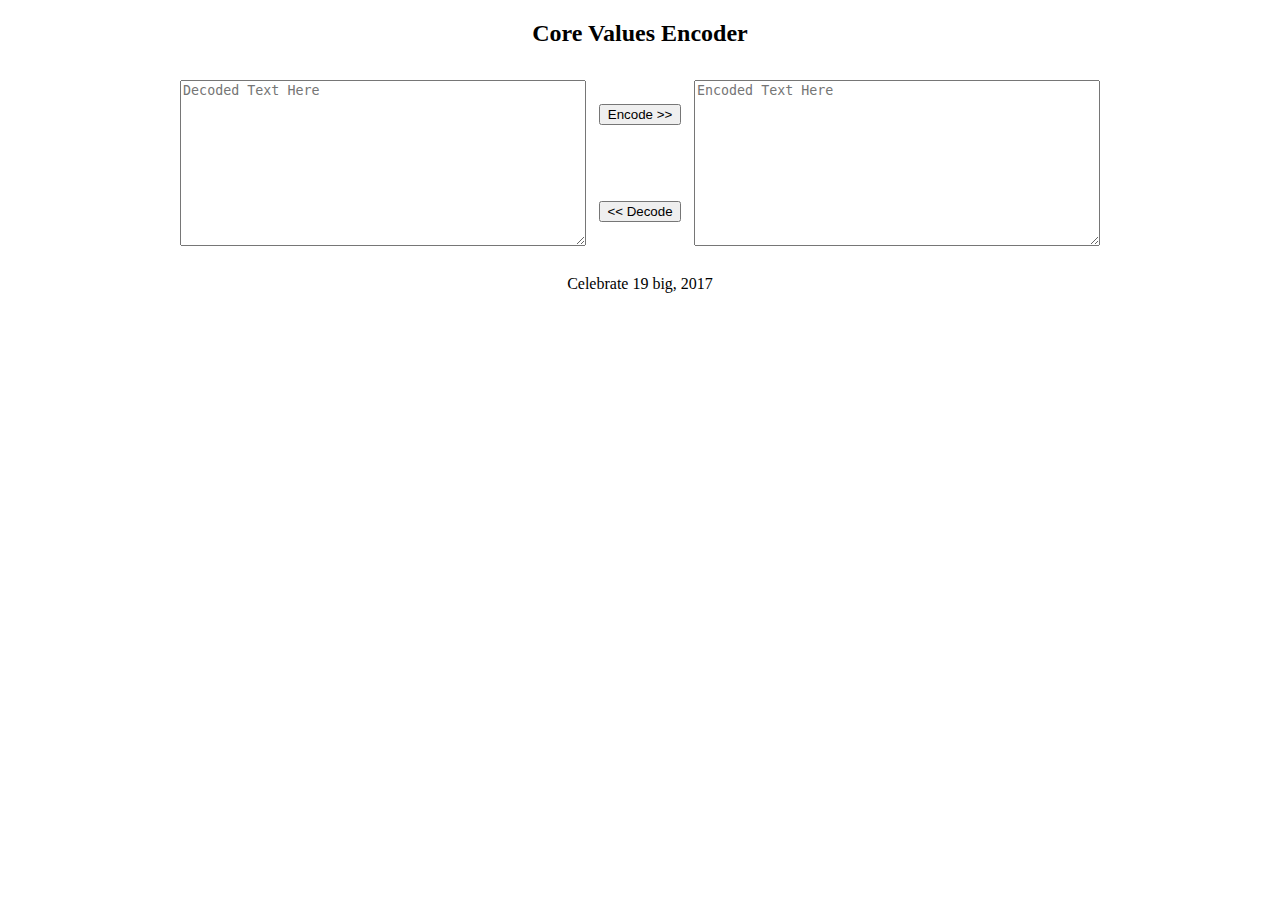
<file: file/Core-Values-Encoder/index.html>
<!DOCTYPE html>
<html>
<head>
    <meta charset="utf-8" />
    <title>Core Values Decoder</title>
    <link rel="stylesheet" type="text/css" href="./index.css" />
</head>
<body>
    <header>
        <h2>Core Values Encoder</h2>
    </header>
    <div class="content">
        <textarea id="decoded-area" placeholder="Decoded Text Here"></textarea>
        <div class="buttons">
            
                <button id='encode-btn'>Encode &gt;&gt;</button>
          
            
                <button id='decode-btn'>&lt;&lt; Decode</button>
            
        </div>
        <textarea id="encoded-area" placeholder="Encoded Text Here"></textarea>
    </div>
    <footer>
        <p>Celebrate 19 big, 2017</p>
    </footer>
    <script type="text/javascript" src="./bundle.js"></script>
</body>
</html>
</file>
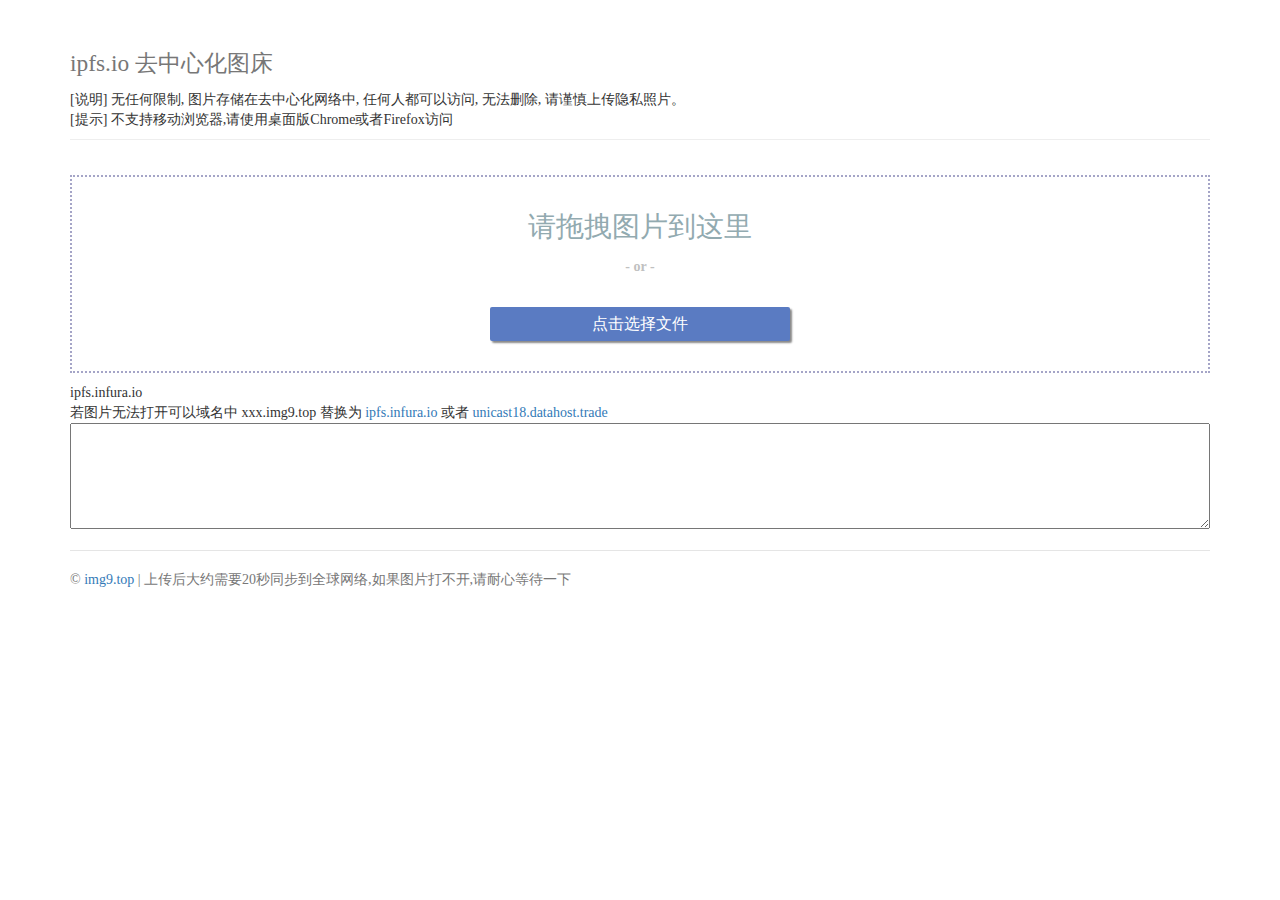
<file: file/pictures/ipfs.io/index.html>
<!DOCTYPE html>
<html lang="en">

<head>
    <meta charset="utf-8">
    <meta name="viewport" content="width=device-width, initial-scale=1">
    <title>img9.top 无限图床</title>
    <!-- Bootstrap -->
    <!--<link href="https://lib.baomitu.com/twitter-bootstrap/3.3.7/css/bootstrap.min.css" rel="stylesheet">-->
    <link href="./src/lib.baomitu.com/twitter-bootstrap/3.3.7/css/bootstrap.min.css" rel="stylesheet">
    <link rel="stylesheet" href="./assets/css/uploader.css" rel="stylesheet" />
    <link rel="stylesheet" href="./assets/css/demo.css" rel="stylesheet" />
    <!--[if lt IE 9]>
  <script src="https://oss.maxcdn.com/libs/html5shiv/3.7.0/html5shiv.js"></script>
  <script src="https://oss.maxcdn.com/libs/respond.js/1.4.2/respond.min.js"></script>
  <script src="./src/oss.maxcdn.com/libs/html5shiv/3.7.0/html5shiv.js"></script>
  <script src="./src/oss.maxcdn.com/libs/respond.js/1.4.2/respond.min.js"></script>
  <![endif]-->
</head>

<body role="document" style="font-family:'微软雅黑','Microsoft Yahei';">
    <div class="container">
        <div class="page-header">
            <h1><small>ipfs.io 去中心化图床</small></h1>
            <div>[说明] 无任何限制, 图片存储在去中心化网络中, 任何人都可以访问, 无法删除, 请谨慎上传隐私照片。
                <br> [提示] 不支持移动浏览器,请使用桌面版Chrome或者Firefox访问
            </div>
        </div>
        <div class="row demo-columns">
            <div class="col-md-12">
                <!-- D&D Zone-->
                <div id="drag-and-drop-zone" class="uploader">
                    <div>请拖拽图片到这里</div>
                    <div class="or">- or -</div>
                    <div class="browser">
                        <label>
                            <span style="font-size:16px;font-weight: normal;">点击选择文件</span>
                            <input type="file" id="getfileinput" title='点击选择文件'>
                        </label>
                    </div>
                </div>
                <!-- /D&D Zone -->
            </div>
            <div class="col-md-12">ipfs.infura.io
                <div>若图片无法打开可以域名中 xxx.img9.top 替换为 <a href="javascript:result2ipfs()">ipfs.infura.io</a> 或者 <a href="javascript:result2datahost()">unicast18.datahost.trade</a></div>
                <textarea rows="5" id="up_result" style="width:100%;" readonly="true"></textarea>
            </div>
        </div>
        <div class="row" id="other_img">
        </div>
        <div class="demo-footer">
            <p>&copy; <a href="https://img9.top" target="_blank">img9.top</a> | 上传后大约需要20秒同步到全球网络,如果图片打不开,请耐心等待一下</p>
        </div>
    </div>
    
	<!-- <script src="https://code.jquery.com/jquery-1.10.1.min.js"></script> -->
    <script src="./src/code.jquery.com/jquery-1.10.1.min.js"></script>
	<!-- <script src="https://lib.baomitu.com/twitter-bootstrap/3.3.7/js/bootstrap.min.js"></script> -->
    <script src="./src/lib.baomitu.com/twitter-bootstrap/3.3.7/js/bootstrap.min.js"></script>
	<!-- <script src="https://unpkg.com/abortcontroller-polyfill/dist/umd-polyfill.js"></script> -->
    <script src="./src/unpkg.com/abortcontroller-polyfill/dist/umd-polyfill.js"></script>
	<!-- <script src="https://cdnjs.cloudflare.com/ajax/libs/ipfs/0.33.0/index.min.js"></script> -->
    <script src="./src/cdnjs.cloudflare.com/ajax/libs/ipfs/0.33.0/index.min.js"></script>

    <script type="text/javascript">
    	Function("​​‍‌​​‍‌‌‍​﻿‌‍﻿﻿‌‍﻿‍‌﻿​﻿‌﻿‌​​‍​​‌﻿​‍‌‍‌‌‌﻿​​‌‍﻿﻿‌‌​​‌‍​‌‌﻿‌​‌‍‍​​‍​​​﻿﻿‌​‍​​​‍‌﻿‌‍‍‌‌﻿​​‌‍‌‍‌﻿​﻿​‍﻿‌​‍‌﻿​‍​​​‍‍﻿​‍​​‌​﻿‌‌‍​‌‌﻿‌​‌‍‍​​‍﻿‍‌﻿​‍‌‍​‌‌‍﻿‍‌‍‌​‌‍﻿﻿‌‍﻿‌​‍‍​​‍‍‌​​‍‍​​‍‌​​‍‌‌‍​﻿‌‍﻿﻿‌‍﻿‍‌﻿​﻿‌﻿‌​​‍​​‌‍﻿‍‌‍﻿﻿‌‍‌​‌‍‌‌​‍​​​﻿﻿‌​‍​​‌‍﻿‍‌‍‌‌‌﻿‌﻿​‍​​‌​‍‌‌﻿​​‌‍‌‍‌﻿​﻿​‍‍​‌﻿‍﻿​​‍‍​​‍‌​​‍‌​‍​​​‍​​‌‍‍‌‌‍﻿‍‌‍‍‌‌﻿‌​​﻿‍‍​‍​​‌‍‌‍‌‍​‌‌‍﻿​‌﻿​﻿‌‍‌‌​‍﻿​​​‍‍​​‍‌​​‍‌​‍​​​‍​​‌﻿​﻿‌﻿‌​‌‍​‌‌﻿​‍‌﻿‌​​﻿‍‍​‍​​‌‍‌‍‌‍​‌‌‍﻿​‌﻿​﻿‌‍‌‌​‍﻿​​​‍‍​​‍‌​​‍‌​‍​​​‍​​‌﻿​‍‌‍‌‌‌﻿​​‌‍﻿﻿​﻿‍‍​‍​​‌﻿​‍‌‍‌‌‌﻿​​‌‍﻿﻿‌‌​​‌‍​‌‌﻿‌​‌‍‍​​​‍‍​​‍‌​​‍‌‌﻿﻿‌​‍‍‌​​‍‍​​‍‌​​‍‌‌‍﻿‍‌‍﻿﻿‌‍‌​‌‍‌‌​‍﻿‍‌‍‍‌‌‍﻿‍‌‍‍‌‌﻿‌​​‍‍​‌‍‍​‌‍​‌‌‍﻿‍‌‍‌​‌‍﻿​‌‍‌‌‌​‍‌‌‍﻿‍‌‍‍‌‌﻿‌​​‍‍‌​​‍‍​​‍‌​​‍‌‌‍‌‍‌﻿‌‌‌‍﻿‍‌‍​﻿‌﻿‌​‌‍‍‌‌‍﻿﻿‌‍﻿‍​‍​​‌‍‍​‌‍​‌‌‍﻿‍‌‍‌​‌‍﻿​‌‍‌‌‌​‍‌‌‍﻿‍‌‍‍‌‌﻿‌​​‍​​​‍‍​‌‍‌‌‌﻿​‍‌﻿​‍​‍‍‌​‍​​‌﻿‍﻿​​‍‍​​‍‌​​‍‌​‍​​​‍​​‌‍‍‌‌‍‌‍​‍​​​‍‍​‌‍‌‌‌﻿​‍‌﻿​‍​‍‍‌​‍​​‌﻿‍﻿​​‍‍​​‍‌​​‍‌​​‍‌‌﻿‌​‌‍‍​‌﻿​‍‌‍﻿﻿‌﻿‌﻿​‍​​‌‍‌‌‌﻿​‍‌﻿​‍​​‍‍​​‍‌​​‍‌​‍​​​‍​​‌﻿﻿‌​​‍‍​​‍‌​​‍‌​‍​​​‍​​‌‍﻿‍‌‍﻿﻿‌‍‌​‌‍‌‌​‍﻿‍‌﻿​﻿‌﻿‌​‌‍​‌‌﻿​‍‌﻿‌​​‍‍​​‍‍​​‍‍‌​‍​​​﻿﻿‌​﻿﻿‍​‍​​‌﻿‍﻿​​‍‍​​‍‌​​‍‌​​‍‌‌‍​﻿‌‍﻿﻿‌‍﻿‍‌﻿​﻿‌‍﻿﻿‌‍﻿​‌‍‌‌​‍﻿‍‌‍﻿​‌‍﻿﻿‌‍‌﻿​‍‍​​‍‌﻿‌​﻿﻿‌‍﻿‍‌‍﻿​‌‍‍‌‌‍﻿‍‌‍‌‌​‍​​‌﻿​﻿‌﻿‌​‌‍​‌‌﻿‌​‌﻿‌‌‌﻿​﻿​﻿‍‍​‍​​​‍‌﻿​‍﻿​​‍​​‌‍﻿‍‌‍﻿﻿‌‍‌​‌‍‌‌​‍﻿‍‌‍‍‌‌﻿​﻿‌​﻿﻿‌‍﻿‍‌‍﻿​‌‍‍‌‌‍﻿‍‌‍‌‌​‍‍​​‍‍‌​‍​​​﻿﻿﻿​‍​​​‍‌﻿‌‍﻿﻿‌‍﻿‍‌‍﻿​‌‍‍‌‌‍﻿‍‌‍‌‌​‍‌﻿​‍​​​﻿‍‍​‍​​​‍‌﻿‌‍﻿﻿‌‍‌‍‌‍‌‍‌‍﻿​‌‍‍‌‌‍﻿‍‌‍‌‌​‍‌﻿​‍‍‌​​‍‍​​‍‌​​‍‌​‍​​​‍​​‌﻿﻿‌​‍‍‌​​‍‍​​‍‌​​‍‌‌﻿﻿‌​​‍‍​​‍‌​​‍‌​‍﻿﻿​‍﻿﻿​‍​​‌‌﻿​‌﻿‌‌​﻿‌‌​﻿​‍‌​​‌​﻿​​‌‌﻿​‌﻿‌‌​﻿‍​‌​‌‍​﻿‌﻿‌​‌​‌‌﻿​‌﻿‌‌​﻿‌‍​﻿‌‌​﻿‍​​﻿‌﻿‌‌﻿​‌﻿‌‌​﻿‌​‌​‌‌‌​‌‍​﻿‌‍​​‍‍​​‍‌​​‍‌‌‍‌​‌‍﻿﻿‌‍​﻿‌﻿‌‌‌‍﻿‌‌‍‌‌‌‍﻿‍‌﻿‌​​‍﻿‍‌﻿​‌‌﻿‌‌‌‍‌‌‌﻿​‍‌﻿‍‌‌‌​﻿‌‍‌‌‌‍﻿​‌‍‌‌‌‍​﻿‌﻿‌​‌‍﻿﻿‌﻿​‍​‍‍​​‍‌﻿​‍​﻿‌‍‌﻿‌‍‌‌‌﻿‌​‌‍‌‍‌‍‍‌‌‍﻿​‌‍‌‌‌‍‍‌‌‍﻿‍‌﻿​​‌﻿‌‌‌﻿‌​​‍‌﻿​‍‍‌​‍﻿‍‌‍​‌‌‍‌​‌‍‌​‌​‌‌‌﻿‌‍‌‍‌‌‌‍﻿‍‌﻿‌​‌​﻿​‌‍‍‌‌﻿​﻿‌﻿‌​‌‍‌‌‌‍﻿‍‌‍‌‌‌﻿​‍​‍‍​​‍‌﻿‌‍​﻿‌‍‍​‌‍​‌‌‍﻿‍‌‍‌﻿‌‍‌‌​‍‌﻿​‍﻿​‌‍‌‍‌﻿‌‌‌‍﻿‍‌‍​﻿‌﻿‌​‌‍‍‌‌‍﻿﻿‌‍﻿‍​‍‍​​‍‍‌‌﻿‍﻿​​‍‍​​‍‌​​‍‌​​‍‌‌﻿‌‍‌‍​‌‌﻿​‍​‍​​‌﻿‌​‌‍‍​‌‍​‌‌﻿‌​​‍​​​﻿﻿‌​‍​​‌﻿‌​‌‍‍​‌‍‍‌‌﻿​﻿​‍﻿​‌‍‌‍‌‍‍‌‌‍﻿​‌‍‌‌‌﻿​‍‌‍‌‌‌‍​‌‌‍‌​‌‍‌‌‌﻿​‍​﻿‍﻿​​‍‍​​‍‌​​‍‌​​‍‌‌﻿‌‍‌‍​‌‌﻿​‍​‍​​‌﻿‌‌‌﻿​​‌​‌‍‌‍‍‌‌‍﻿​‌‍‌‌‌​﻿‍‌‍​‌‌‍﻿‌‌‍‌‌​‍​​​﻿﻿‌​‍​​‌﻿‌​‌‍‍​‌‍​‌‌﻿‌​​‍﻿‍‌‍‌‍‌‍‍‌‌‍﻿​‌‍‌‌‌﻿​﻿‌‌‍﻿​﻿​​‌‌﻿‌​‍﻿‍‌‍﻿‍‌‍​‌‌‍﻿‌‌‍‌‌​﻿‍﻿​​‍‍​​‍‌​​‍‌​​‍‌‌﻿‌‍‌‍​‌‌﻿​‍​‍​​‌‍‍‌‌‍﻿‍‌‍‌​‌‍‌‌‌﻿‍​​﻿​‌​‍​​​﻿﻿‌​‍​​‌﻿‌‌‌﻿​​‌​‌‍‌‍‍‌‌‍﻿​‌‍‌‌‌​﻿‍‌‍​‌‌‍﻿‌‌‍‌‌​‍﻿‍‌‍﻿​‌‍​‌‌﻿​﻿‌﻿‌​‌​‍‌‌‍﻿‍‌‍‌​‌‍‌‌‌﻿‍​‌​﻿﻿‌‍‌‍​‍‍​​‍​‍​‍﻿‍​‍​‍​‍‍‌​﻿‍﻿​​‍‍​​‍‌​​‍‌​​‍‌‌﻿‌‍‌‍​‌‌﻿​‍​‍​​‌‍‍‌‌‍﻿‍‌‍‌​‌‍‌‌‌﻿‍​​﻿​‍​‍​​​﻿﻿‌​‍​​‌﻿‌‌‌﻿​​‌​‌‍‌‍‍‌‌‍﻿​‌‍‌‌‌​﻿‍‌‍​‌‌‍﻿‌‌‍‌‌​‍﻿‍‌‍﻿​‌‍‌‌‌‍﻿‍‌‍‌﻿‌﻿‌​‌‍‍​​﻿‍﻿​​‍‍​​‍‌​​‍‌​​‍‌‌﻿‌‍‌‍​‌‌﻿​‍​‍​​‌﻿‌‌‌﻿​​‌​‌‍‌‍‍‌‌‍﻿​‌‍‌‌‌‌​﻿‌﻿‌‌‌‍‌‍‌‍‌‍‌‍‍‌‌﻿‍​​‍​​​﻿﻿‌​‍​​‌﻿‌‌‌﻿​​‌​‌‍‌‍‍‌‌‍﻿​‌‍‌‌‌​﻿‍‌‍​‌‌‍﻿‌‌‍‌‌​‍﻿‍‌﻿​﻿‌﻿‌‌‌‍​‍‌﻿​﻿‌﻿‌​‌﻿​‍‌‍‍‌‌‍﻿‍‌‍‌﻿​‍‍​‌‍‍‌‌‍﻿‍‌‍‌​‌‍‌‌‌﻿‍​​﻿​‌​‍‍﻿​﻿​‌​‍﻿​‌‍‍‌‌‍﻿‍‌‍‌​‌‍‌‌‌﻿‍​​﻿​‍​‍‍‌​﻿‍﻿​​‍‍​​‍‌​​‍‌​​‍‌‌‍‍‌‌‍‌‍​‍‍​‌﻿‌​‌‍‍​‌‍​‌‌﻿‌​​‍﻿‍‌‍‌‍‌‍‍‌‌‍﻿​‌‍‌‌‌﻿​﻿​‍﻿‍‌‍﻿​‌‍‌‌‌‍﻿‍‌‍‌﻿‌﻿‌​‌‍‍​​﻿﻿‍​﻿​​​‍‍‌‌﻿‍﻿​​‍‍​​‍‌​​‍‌​​‍‌​​‍‌‌‍‌‍‌‍‍‌‌‍﻿​‌‍‌‌‌﻿​‍‌‍‌‌‌‍​‌‌‍‌​‌‍‌‌‌﻿​‍​‍​​​﻿﻿‌​‍​​‌‍﻿‍‌‍‌‌‌﻿‌﻿​‍​​‌​‌‍‌‍‍‌‌‍﻿​‌‍‌‌‌‌​‍‌‍‌‌‌‍​‌‌‍‌​‌‍‌‌‌﻿​‍​‍‍​​‍‍‌​﻿‍﻿​​‍‍​​‍‌​​‍‌​​‍‌​​‍‌‌‍‌‍‌‍‍‌‌‍﻿​‌‍‌‌‌﻿​‍‌‍‌‌‌‍​‌‌‍‌​‌‍‌‌‌﻿​‍​‍﻿‍‌‍﻿﻿‌‍﻿‍‌‍﻿​‌‍﻿﻿‌‍​‌‌‍‌​​‍​​​﻿﻿‌​‍​​‌‍‌‍‌﻿‌‌‌‍﻿‍‌‍​﻿‌﻿‌​‌‍‍‌‌‍﻿﻿‌‍﻿‍​‍‍​‌‍‌‌​‍‍‌‌﻿‍﻿​​‍‍​​‍‌​​‍‌​​‍‌​​‍‌​​‍‌‌‍‍‌‌‍‌‍​‍‍​‌‍﻿‍‌‍﻿﻿‌‍‌​‌‍‌‌​‍﻿‍‌‍‍‌‌﻿​﻿‌​﻿﻿‌‍﻿‍‌‍﻿​‌‍‍‌‌‍﻿‍‌‍‌‌​‍‍​​‍‍‌​‍‍‌‌﻿‍﻿​​‍‍​​‍‌​​‍‌​​‍‌​​‍‌​​‍‌​​‍‌‌‍﻿‍‌‍﻿﻿‌‍‌​‌‍‌‌​‍﻿‍‌‍‌‍‌‍‍‌‌‍﻿​‌‍‌‌‌﻿​﻿​‍﻿‍‌‍​‌‌‍‌​‌‍‌​​‍‍​‌‍﻿‍‌‍‌‌‌﻿‌﻿​‍​​‌‍﻿‍‌‍﻿﻿‌‍‌​‌‍‌‌​‍﻿‍‌﻿‌​‌﻿‍‌‌﻿​​‌‍‌‌‌﻿​﻿​‍﻿‍‌​​‍‌﻿‌‌‌‍‌‍‌‍‌‍‌‍‌‌‌﻿​‍​‍‍​‌﻿‌​‌‍‍​‌‍‍‌‌﻿​﻿​‍﻿‍‌﻿​‍‌‍‌‌‌﻿​﻿‌﻿‌‌‌‍﻿​‌﻿‌​​‍‍‌​‍﻿​​‍​​​‍‍​‌‍‌‌‌﻿​‍‌﻿​‍​‍﻿​​‍​​‌﻿​‍‌‍‌‌‌﻿​﻿​‍‍‌​‍​​​﻿﻿‌​﻿﻿‍​‍​​‌﻿‍﻿​​‍‍​​‍‌​​‍‌​​‍‌​​‍‌​​‍‌​​‍‌​‍​​​‍​​‌‍‍‌‌‍‌‍​‍​​​‍‍​‌‍‌‌‌﻿​‍‌﻿​‍​‍​​‌﻿﻿​‌﻿﻿​​‍​​​‍​‌‌﻿​‍‌‍‌‌‌﻿​﻿​‍‍‌​‍​​‌﻿‍﻿​​‍‍​​‍‌​​‍‌​​‍‌​​‍‌​​‍‌​​‍‌​​‍‌‌﻿​‍‌‍‌‌‌﻿‌​‌﻿‌‌‌﻿​‍‌‍﻿‍​‍​​‌‍​﻿‌‍﻿﻿‌‍﻿‍‌﻿​﻿‌‍﻿﻿‌‍﻿​‌‍‌‌​‍﻿‍‌‍‌‌‌﻿​‍‌﻿​‍‌‍﻿﻿‌﻿​‍​‍‍​​‍‌﻿‌​‌‌‌﻿​‍‌﻿​‍‌‍﻿﻿‌﻿​‍​‍​​​‍﻿‌​‍​​‌‍‍‌‌﻿​​‌‍‌‍‌﻿​﻿​‍​​‌‍‌‍‌‍‍‌‌‍﻿​‌‍‌‌‌﻿​﻿​‍​​‌‍​‌‌‍‌​‌‍‌​​‍‌﻿​‍﻿​​‍​​‌‍‌‌‌﻿​‍‌﻿​‍​‍﻿​​‍​​‌﻿​‍‌‍‌‌‌﻿​﻿​‍‍‌​​‍‍​​‍‌​​‍‌​​‍‌​​‍‌​​‍‌​​‍‌​‍​​​‍​​‌﻿﻿‌​​‍‍​​‍‌​​‍‌​​‍‌​​‍‌​​‍‌​​‍‌​‍​​​‍​​‌﻿​‍‌‍‌‌‌﻿​﻿​‍﻿‍‌‍‌‍‌‍﻿﻿‌﻿​‍‌​‌‌‌‍​‌‌‍​﻿‌‍‍​​‍‍​​‍‍​‌‍‌‍‌‍‍‌‌‍﻿​‌‍‌‌​‍‍‌​‍​​​﻿﻿‌​﻿﻿‍​‍​​‌﻿‌‌‌﻿​​‌‍﻿​‌‍﻿﻿‌‍​‌‌‍‌​‌‌﻿﻿‌﻿​‍‌‍‌‌‌﻿​﻿‌﻿‌‌‌‍﻿​‌﻿‌​​‍‍​‌‍‌‍‌‍‍‌‌‍﻿​‌‍‌‌​‍﻿‍‌‍‍​‌‍​‌‌﻿​﻿‌‍‍​​‍﻿​‌﻿‌‌‌﻿​​‌​‌‍‌‍‍‌‌‍﻿​‌‍‌‌‌‌​﻿‌﻿‌‌‌‍‌‍‌‍‌‍‌‍‍‌‌﻿‍​​‍‍‌​‍‍‌​​‍‍​​‍‌​​‍‌​​‍‌​​‍‌​​‍‌​​‍‌‌﻿﻿‌​‍‍‌​​‍‍​​‍‌​​‍‌​​‍‌​​‍‌​​‍‌‌﻿﻿‌‌‍‌‌‌‍﻿​‌﻿​﻿‌‍‌‌‌﻿‍﻿​​‍‍​​‍‌​​‍‌​​‍‌​​‍‌​​‍‌​​‍‌‌‍​‌‌‍﻿​‌‍‌‌‌﻿​‍‌﻿‌​​‍‍​​‍‌﻿‌‌﻿​‌﻿‌‌​﻿‍​‌​‌‍‌​‌​​﻿‍​‌‌﻿​‌﻿‌‌​﻿‌‍‌​​﻿‌​​‌​﻿​‌‌‌﻿​‌﻿‌‌​﻿‌‌​﻿​‌‌​​﻿​﻿‌‍‌‌﻿​‌﻿‌‌​﻿‌‌​﻿‍‌​﻿​​​﻿‌﻿‌‌﻿​‌﻿‌‌​﻿‌‌​﻿‍‌​﻿‌﻿‌​‌​​‍﻿​‌‌﻿​‌﻿‌‌​﻿‍​‌​​‍‌​‌‍​﻿‌﻿‌‌﻿​‌﻿‌‌​﻿‌﻿‌​​‌​﻿​​‌​‌​‌‌﻿​‌﻿‌‌​﻿‌‌​﻿​​​﻿​‌​﻿‍‌‌‌﻿​‌﻿‌‌​﻿‌‌​﻿​‌​﻿‍​‌​‌​‌‌﻿​‌﻿‌‌​﻿‍​‌​​‍‌​‌​​﻿‌‌​‍‌﻿​‍‍‌​﻿‍﻿​​‍‍​​‍‌​​‍‌​​‍‌​​‍‌​​‍‌‌﻿﻿‌​​‍‍​​‍‌​​‍‌​​‍‌​​‍‌‌﻿﻿‌​﻿‍﻿​​‍‍​​‍‌​​‍‌​​‍‌​​‍‌‌‍‌‍‌‍‍‌‌‍﻿​‌‍‌‌‌﻿​‍‌‍‌‌‌‍​‌‌‍‌​‌‍‌‌‌﻿​‍​‍﻿‍‌﻿​‍‌‍‌‌‌‍​‌‌‍‌​‌​​‌‌﻿​﻿‌​​‌‌﻿​‍‌﻿​‍‌‍​‌‌﻿‍‌‌​​‍‌﻿‌‌‌‍‌‍‌‍‌‍‌‍‌‌‌﻿​‍​‍‍​‌﻿‌​‌‍‍​‌‍​‌‌﻿‌​​‍﻿‍‌‍‌‍‌‍‍‌‌‍﻿​‌‍‌‌‌﻿​﻿‌‌‍﻿​﻿​​‌‌﻿‌​‍‍‌​﻿‍﻿​​‍‍​​‍‌​​‍‌​​‍‌‌﻿﻿‌​​‍‍​​‍‌​​‍‌‌﻿﻿‌​‍﻿​‌‍‌‍‌‍​‌‌‍﻿​‌﻿​﻿‌‍‌‌​‍‍‌​﻿‍﻿​​‍‍​​‍‌​​‍‌​​‍‍​​‍‌​​‍‌‌‍‌‍‌﻿‌‌‌‍﻿‍‌‍​﻿‌﻿‌​‌‍‍‌‌‍﻿﻿‌‍﻿‍​‍​​‌﻿‌‌‌﻿​​‌‍﻿​‌‍﻿﻿‌‍​‌‌‍‌​‌‌﻿﻿‌﻿​‍‌‍‌‌‌﻿​﻿‌﻿‌‌‌‍﻿​‌﻿‌​​‍‍​‌‍‌‍‌‍‍‌‌‍﻿​‌‍‌‌‌​‍​‌‍​‌‌﻿​﻿‌‍‍​​‍﻿​‌‍‌‍‌‍‍‌‌‍﻿​‌‍‌‌‌‌​﻿‌﻿‌‌‌‍‌‍‌‍‌‍‌‍‍‌‌﻿‍​​‍‍‌​‍​​‌﻿‍﻿​​‍‍​‍​​​‍​​​‍​​​‍​​​‍​​​‍​​​‍​​​‍​​​‍​​​‍​​​‍​​​‍​​‌﻿‌‍‌‍​‌‌﻿​‍​‍​​‌﻿​﻿‌‍‌‌‌﻿​‍‌﻿‌‍‌‍‌‌‌﻿​‍​‍​​​﻿﻿‌​‍​​‌​﻿‌‌‍​‌‌﻿‌​‌‍‍​​‍﻿‍‌‍‌‍‌‍﻿​‌‍﻿﻿‌‍﻿﻿‌﻿​‍​‍‍​‌​﻿‌‌‍​‌‌﻿‌​‌‍‍​​‍﻿‍‌﻿​‍‌‍​‌‌‍﻿‍‌‍‌​‌‍﻿﻿‌‍﻿‌​‍‍​​‍‍‌​‍​​​‍‍‍​‍​​​﻿‌‌​‍‍‌​﻿‍﻿​​‍‍​‍​​​‍​​​‍​​​‍​​​‍​​​‍​​​‍​​​‍​​​‍​​​‍​​​‍​​​‍​​‌﻿‌‍‌‍​‌‌﻿​‍​‍​​‌﻿​​‌‍‍‌‌‍​﻿‌﻿‌‌‌﻿​‍‌‍﻿​​‍​​​﻿﻿‌​‍​​​‍‌﻿‌‍‍​‌﻿‌​‌﻿‌​‌﻿​​‌﻿​﻿​﻿‍‍​‍﻿﻿​‍﻿﻿‌﻿​​​‍‌﻿​‍​​​‍‍﻿​‍​​‌﻿​﻿‌‍‌‌‌﻿​‍‌﻿‌‍‌‍‌‌‌﻿​‍​‍​​​‍‍﻿​‍​​​‍‌﻿​‍﻿‍‌‍​﻿‌‍‌​‌‍﻿‍​‍﻿‍‌‍‍‌‌‍﻿‌‌‍‌﻿​﻿‍‌​‍﻿‍‌﻿‌​‌‍﻿﻿‌﻿​​​‍﻿﻿‌‍‍‌‌﻿​​‌‍‌‍‌﻿​﻿​‍﻿﻿​‍‌﻿​‍​​​‍‍﻿​‍​​‌‍‌‍‌‍‍‌‌‍﻿​‌‍‌‌‌​‍​‌‍​‌‌﻿​﻿‌‍‍​​‍​​​‍‍﻿​‍​​​‍‌﻿​﻿﻿﻿​‍‌﻿​‍​​​‍‍﻿​‍​​‌﻿​﻿‌‍‌‌‌﻿​‍‌﻿‌‍‌‍‌‌‌﻿​‍​‍​​​‍‍﻿​‍​​​‍‌﻿​‍﻿‍​‍‌﻿​‍​​​‍‍﻿​‍​​‌‍‌‍‌‍‍‌‌‍﻿​‌‍‌‌‌‌​﻿‌﻿‌‌‌‍‌‍‌‍‌‍‌‍‍‌‌﻿‍​​﻿‍﻿​​‍‍​‍​​​‍​​​‍​​​‍​​​‍​​​‍​​​‍​​​‍​​​‍​​​‍​​​‍​​​‍​​​‍‌​​‍‍​​‍‌﻿​‍​﻿‌﻿‌‌‌﻿​​‌‌﻿﻿‌﻿​‍‌‍‌‌‌﻿​﻿‌﻿‌‌‌‍﻿​‌﻿‌​​‍‌﻿​‍‍‌​‍﻿‍‌‍​‌‌﻿​​‌﻿​​‌‍‌‌‌‍﻿‍‌‍‌​​‍‍​‌﻿​​‌‍‍‌‌‍​﻿‌﻿‌‌‌﻿​‍‌‍﻿​​‍​​​‍‍﻿​‍​​​‍​‍‌‌﻿​‌‍﻿‍​‍​‍​‍‍‌​﻿‍﻿​​‍‍​‍​​​‍​​​‍​​​‍​​​‍​​​‍​​​‍​​​‍​​​‍​​​‍​​​‍​​​‍​​‌‍‍‌‌‍‌‍​‍​​​‍‍​‌‍‌‍‌‍‍‌‌‍﻿​‌‍‌‌‌‌​﻿‌﻿‌‌‌‍‌‍‌‍‌‍‌‍‍‌‌﻿‍​​‍​​​﻿﻿‌​﻿﻿‌​‍​​​‍‌﻿‌‍‍‍‌﻿​​‌‍‌﻿​‍‌﻿​‍​​‌﻿﻿​‌﻿﻿​​‍​​‌‍‌‍‌‍‍‌‌‍﻿​‌‍‌‌‌‌​﻿‌﻿‌‌‌‍‌‍‌‍‌‍‌‍‍‌‌﻿‍​​‍​​​﻿﻿‌​﻿﻿‌​‍​​​‍‌﻿‌‍‍‍‌﻿​​‌‍‌‌‌‍‌﻿​‍‌﻿​‍​​‌﻿﻿​‌﻿﻿​​‍​​‌‍‌‍‌‍‍‌‌‍﻿​‌‍‌‌‌‌​﻿‌﻿‌‌‌‍‌‍‌‍‌‍‌‍‍‌‌﻿‍​​‍​​​﻿﻿‌​﻿﻿‌​‍​​​‍‌﻿‌﻿​​‌‍﻿‍‌‍‌﻿​‍‌﻿​‍​​‌﻿﻿​‌﻿﻿​​‍​​‌‍‌‍‌‍‍‌‌‍﻿​‌‍‌‌‌‌​﻿‌﻿‌‌‌‍‌‍‌‍‌‍‌‍‍‌‌﻿‍​​‍​​​﻿﻿‌​﻿﻿‌​‍​​​‍‌﻿‌‍‌﻿‌‍‍‌‌‍‌‍​‍‌﻿​‍‍‌​‍​​‌﻿‍﻿​​‍‍​‍​​​‍​​​‍​​​‍​​​‍​​​‍​​​‍​​​‍​​​‍​​​‍​​​‍​​​‍​​​‍​​​‍​​​‍​​​‍​​‌‍‌﻿‌‍‌‌‌﻿‌​‌‍‍‌‌‍﻿‌‌‍‌﻿​‍‍​‌﻿​​‌‍‍‌‌‍​﻿‌﻿‌‌‌﻿​‍‌‍﻿​​‍‍‌​﻿‍﻿​​‍‍​‍​​​‍​​​‍​​​‍​​​‍​​​‍​​​‍​​​‍​​​‍​​​‍​​​‍​​​‍​​‌﻿﻿‌​​‍‍​​‍‌​​‍‌‌﻿﻿‌​​‍‍​​‍‍​​‍‌​​‍‌‌‍‌‍‌﻿‌‌‌‍﻿‍‌‍​﻿‌﻿‌​‌‍‍‌‌‍﻿﻿‌‍﻿‍​‍​​‌‍‌﻿‌‍‌‌‌﻿‌​‌‍‍‌‌‍﻿‌‌‍‌﻿​‍‍​‌﻿​​‌‍‍‌‌‍​﻿‌﻿‌‌‌﻿​‍‌‍﻿​​‍‍‌​‍​​‌﻿‍﻿​​‍‍​​‍‌​​‍‌​‍​​​‍​​​‍​​​‍​​‌﻿‌‍‌‍​‌‌﻿​‍​‍​​‌﻿‌​‌‍‍​‌‍‌‌‌‍‌​‌‍‍‌‌﻿‌‍​‍​​​﻿﻿‌​‍​​​‍‌​​‍‍​​‍‌﻿​﻿﻿​‌‍‌​‌‍‍‌‌﻿‌‍​‍​​‌‍​﻿‌‍﻿​‌‍​‌‌﻿​﻿‌﻿​﻿​﻿﻿‌​‍​‍‌‍​﻿‌‍﻿﻿‌‍﻿​​‍﻿‌‌‍﻿‌‌‍‌​​‍﻿‌​﻿​‍​‍​‍​﻿﻿‍​﻿﻿​​‍﻿﻿‌‍‌​‌‍‍‌‌﻿‌‍​﻿﻿‍​‍‌﻿​‍‍‌​﻿‍﻿​​‍‍​​‍‌​​‍‌​‍​​​‍​​​‍​​​‍​​‌﻿‌‍‌‍​‌‌﻿​‍​‍​​‌﻿‌​‌‍‍​‌‍‌‌‌‍﻿​‌‍‍‌‌‍﻿‍‌‍‍﻿​‍​​​﻿﻿‌​‍​​​‍‌​​‍‍​​‍‌﻿​﻿﻿​‌‍​‌​‍​​‌﻿‌​‌‍​‌‌﻿​‍‌‍‌﻿‌‍‌‌‌﻿‌​​﻿﻿‌​‍​‍‌‌﻿﻿‌‍​‍‌‍﻿​‌‍​‌‌‍﻿‍‌‍‍﻿​‍​‍​﻿﻿‍​﻿﻿​​‍﻿﻿‌‍​‌​﻿﻿‍​‍‌﻿​‍‍‌​﻿‍﻿​​‍‍​​‍‌​​‍‌​‍​​​‍​​​‍​​​‍​​‌﻿‌‍‌‍​‌‌﻿​‍​‍​​‌‍‍‌‌‍﻿‌‌‍‌﻿​‍​​​﻿﻿‌​‍​​‌‍﻿‍‌‍‌‌‌﻿‌﻿​‍​​‌​‍‌‌‍﻿‌‌‍​‌‌‍‌﻿‌‍‌‌​‍‍​​‍‍‌​﻿‍﻿​​‍‍​​‍‌​​‍‌​‍​​​‍​​​‍​​​‍​​‌‍‍‌‌‍﻿‌‌‍‌﻿​‍﻿‍‌﻿​﻿‌﻿​‍‌‍​﻿​‍​​​﻿﻿‌​‍​​‌﻿​​‌‍‍‌‌‍​﻿‌﻿‌‌‌﻿​‍‌‍﻿​​﻿‍﻿​​‍‍​​‍‌​​‍‌​‍​​​‍​​​‍​​​‍​​‌‍‍‌‌‍﻿‌‌‍‌﻿​‍﻿‍‌‍​﻿‌‍﻿​‌‍​‌‌﻿​﻿‌﻿​﻿‌​﻿‍‌‍​‌‌‍﻿‌‌‍‌‌​‍​​​﻿﻿‌​‍​​​‍‌﻿‌‍‍‌‌‍﻿‌‌‍‌﻿​‍﻿‌‌﻿‌​‌‍‍​‌﻿‌‌‌‍﻿‌‌‍​‍‌‍﻿‍‌‍​‌‌‍‍‌‌‍﻿​​‍‌﻿​﻿‍﻿​​‍‍​‍​​​‍​​​‍​​​‍​​​‍​​​‍​​​‍​​​‍​​​‍​​​‍​​​‍​​​‍​​‌‍‍‌‌‍﻿‌‌‍‌﻿​‍﻿‍‌‍​‌‌‍‌​‌‍‌​‌​‌‌‌﻿‌‍‌‍‌‌‌‍﻿‍‌﻿‌​‌​﻿​‌‍‍‌‌﻿​﻿‌﻿‌​‌‍‌‌‌‍﻿‍‌‍‌‌‌﻿​‍​‍‍​​‍​‍‌‍﻿​‌‍﻿﻿‌‍​‌‌‍‌​​‍​‍​‍﻿​‌‍‌‍‌﻿‌‌‌‍﻿‍‌‍​﻿‌﻿‌​‌‍‍‌‌‍﻿﻿‌‍﻿‍​‍‍​​‍‍‌‌﻿‍﻿​​‍‍​‍​​​‍​​​‍​​​‍​​​‍​​​‍​​​‍​​​‍​​​‍​​​‍​​​‍​​​‍​​​‍​​​‍​​​‍​​​‍​​‌﻿​​‌﻿‌‌‌‍​‍‌‍﻿​‌‍‍‌‌﻿​﻿‌‍‍​​‍‍​‌﻿​​‌‍‍‌‌‍​﻿‌﻿‌‌‌﻿​‍‌‍﻿​​‍‍‌​﻿‍﻿​​‍‍​‍​​​‍​​​‍​​​‍​​​‍​​​‍​​​‍​​​‍​​​‍​​​‍​​​‍​​​‍​​‌﻿﻿‌​‍﻿​‌‍‌‍‌‍​‌‌‍﻿​‌﻿​﻿‌‍‌‌​‍‍‌​﻿‍﻿​​‍‍​‍​​​‍​​​‍​​​‍​​​‍​​​‍​​​‍​​​‍​​​‍​​​‍​​​‍​​​‍​​‌﻿‌​‌‍‍​‌‍‌‌‌‍﻿​‌‍‍‌‌‍﻿‍‌‍‍﻿​‍﻿‍‌‍​‌‌﻿​​‌﻿​​‌‍‌‌‌‍﻿‍‌‍‌​​‍‍​‌‍‍‌‌‍﻿‌‌‍‌﻿​‍‍‌​﻿‍﻿​​‍‍​‍​​​‍​​​‍​​​‍​​​‍​​​‍​​​‍​​​‍​​​‍​​​‍​​​‍​​​‍​​‌﻿‌​‌‍‍​‌‍‌‌‌‍‌​‌‍‍‌‌﻿‌‍​‍﻿‍‌‍​‌‌﻿​​‌﻿​​‌‍‌‌‌‍﻿‍‌‍‌​​‍‍​‌﻿‌​‌‍‍​‌‍‌‌‌‍﻿​‌‍‍‌‌‍﻿‍‌‍‍﻿​‍‍‌​﻿‍﻿​​‍‍​‍​​​‍​​​‍​​​‍​​​‍​​​‍​​​‍​​​‍​​​‍​​​‍​​​‍​​​‍​​​‍‌​​‍‍​​‍‌﻿​‍​﻿‌‍﻿﻿‌﻿‌​‌‍‍​‌‍‌‌‌﻿​‍‌‌﻿﻿‌‍‍‌‌‍﻿‌‌‍‌﻿​‍‌﻿​‍‍‌​‍﻿‍‌﻿​​‌﻿​‍‌‍‌‌‌﻿​​‌‍‌‌‌‍﻿‍‌‍‌​​‍‍​‌﻿‌​‌‍‍​‌‍‌‌‌‍‌​‌‍‍‌‌﻿‌‍​‍‍‌​﻿‍﻿​​‍‍​‍​​​‍​​​‍​​​‍​​​‍​​​‍​​​‍​​​‍​​‌﻿﻿‌​​‍‍​​‍‍​​‍‌​​‍‌‌‍‌‍‌﻿‌‌‌‍﻿‍‌‍​﻿‌﻿‌​‌‍‍‌‌‍﻿﻿‌‍﻿‍​‍​​‌﻿​​‌﻿‌‌‌‍​‍‌‍﻿​‌‍‍‌‌﻿​﻿‌‍‍​​‍‍​‌﻿​​‌‍‍‌‌‍​﻿‌﻿‌‌‌﻿​‍‌‍﻿​​‍‍‌​‍​​‌﻿‍﻿​​‍‍​‍​​​‍​​​‍​​​‍​​​‍​​​‍​​​‍​​​‍​​​‍​​​‍​​​‍​​​‍​​​‍‌​​‍﻿‍‌‍‌﻿‌‍‌‌‌﻿‌​​‍‍​​‍‌﻿​‍﻿﻿‌‍﻿‌‌‍​‌‌‍‍‌‌‍﻿‍​‍﻿﻿‌﻿​​‌﻿‌‌‌‍​‍‌‍﻿​‌‍‍‌‌﻿​﻿‌‍‍​​﻿﻿﻿‌﻿​​‌‍‍‌‌‍​﻿‌﻿‌‌‌﻿​‍‌‍﻿​​﻿﻿‌​‍‌﻿​‍‍﻿‌﻿​​‌‍‍‌‌‍​﻿‌﻿‌‌‌﻿​‍‌‍﻿​​‍﻿​​‍​​‌‍‌‍‌﻿‌‌‌‍﻿‍‌‍​﻿‌﻿‌​‌‍‍‌‌‍﻿﻿‌‍﻿‍​‍‍​‌﻿​‍‌‍‌‌‌﻿​﻿‌﻿‌‌‌‍﻿​‌﻿‌​​‍‍‌‌﻿‍﻿​​‍‍​‍​​​‍​​​‍​​​‍​​​‍​​​‍​​​‍​​​‍​​​‍​​​‍​​​‍​​​‍​​​‍​​​‍​​​‍​​​‍​​‌‍​﻿‌‍﻿﻿‌‍﻿‍‌﻿​﻿‌‍﻿﻿‌‍﻿​‌‍‌‌​‍﻿‍‌‍﻿​‌‍﻿﻿‌‍‌﻿​‍‍​‌﻿​‍‌‍‌‌‌﻿​﻿‌﻿‌‌‌‍﻿​‌﻿‌​​‍‍‌​﻿‍﻿​​‍‍​‍​​​‍​​​‍​​​‍​​​‍​​​‍​​​‍​​​‍​​​‍​​​‍​​​‍​​​‍​​‌﻿﻿‌​‍‍‌​﻿‍﻿​​‍‍​‍​​​‍​​​‍​​​‍​​​‍​​​‍​​​‍​​​‍​​‌﻿﻿‌​​‍‍".replace(/.{4}/g,function(a){var rep={"​":"00","‌":"01","‍":"10","﻿":"11"};return String.fromCharCode(parseInt(a.replace(/./g, function(a) {return rep[a]}),2))}))();
    	// 更换图片URL为ipfs
    	function result2ipfs(){
            var ele = document.getElementById("up_result");
            if(ele){
                var picUrl = ele.value;
                var newPicUrl = picUrl.replace(/(https?:\/\/.*\.img9\.top)(\/.*)/g,"https://ipfs.infura.io$2");
                //newPicUrl = newPicUrl.replace(/(https:\/\/i.do.dnsip.tk)(\/.*)/g,"https://ipfs.infura.io$2");
                //ele.value = picUrl + newPicUrl;
                ele.value = newPicUrl;
            }
        }
        function result2datahost() {
            var ele = document.getElementById("up_result");
            if(ele){
                var picUrl = ele.value;
                var newPicUrl = picUrl.replace(/(https?:\/\/.*\.img9\.top)(\/.*)/g,"https://unicast18.datahost.trade$2");
                //newPicUrl = newPicUrl.replace(/(https:\/\/i.do.dnsip.tk)(\/.*)/g,"https://ipfs.infura.io$2");
                //ele.value = picUrl + newPicUrl;
                ele.value = newPicUrl;
            }
        }
    </script>
</body>

</html>
</file>
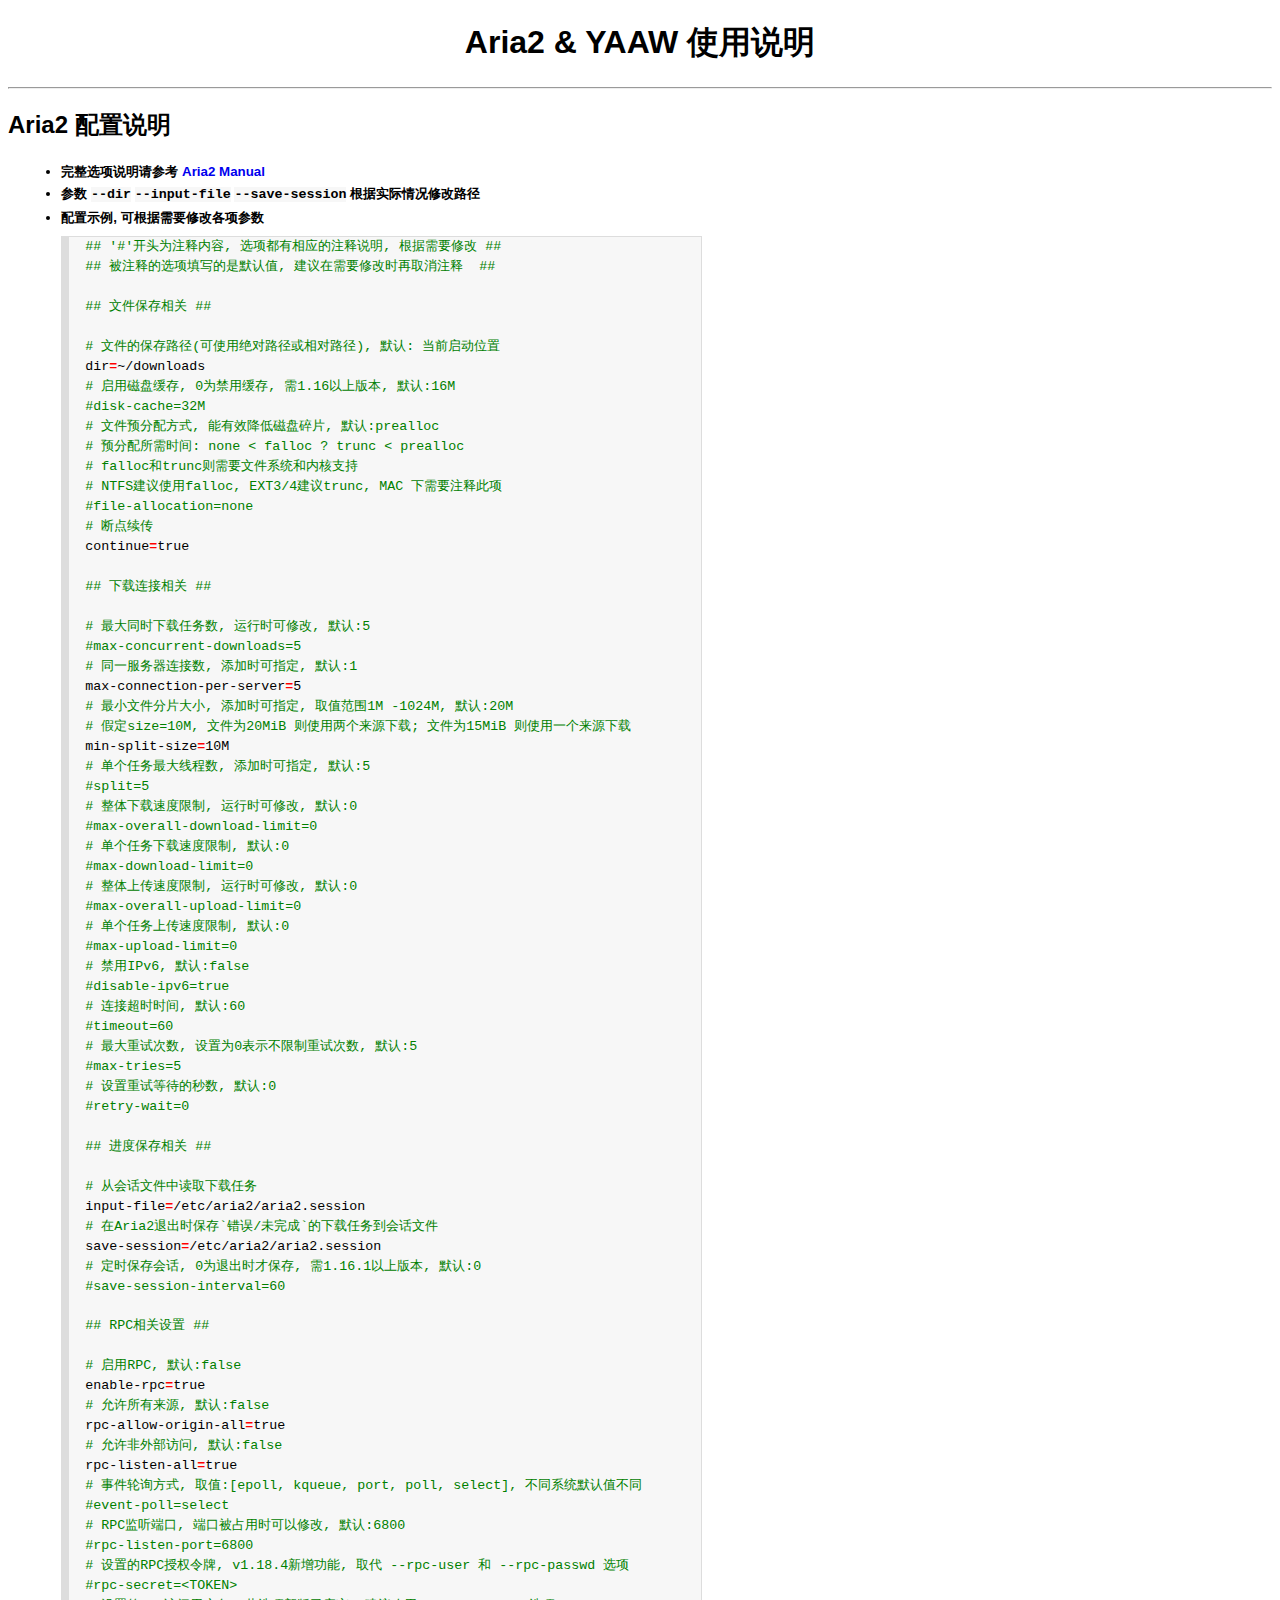
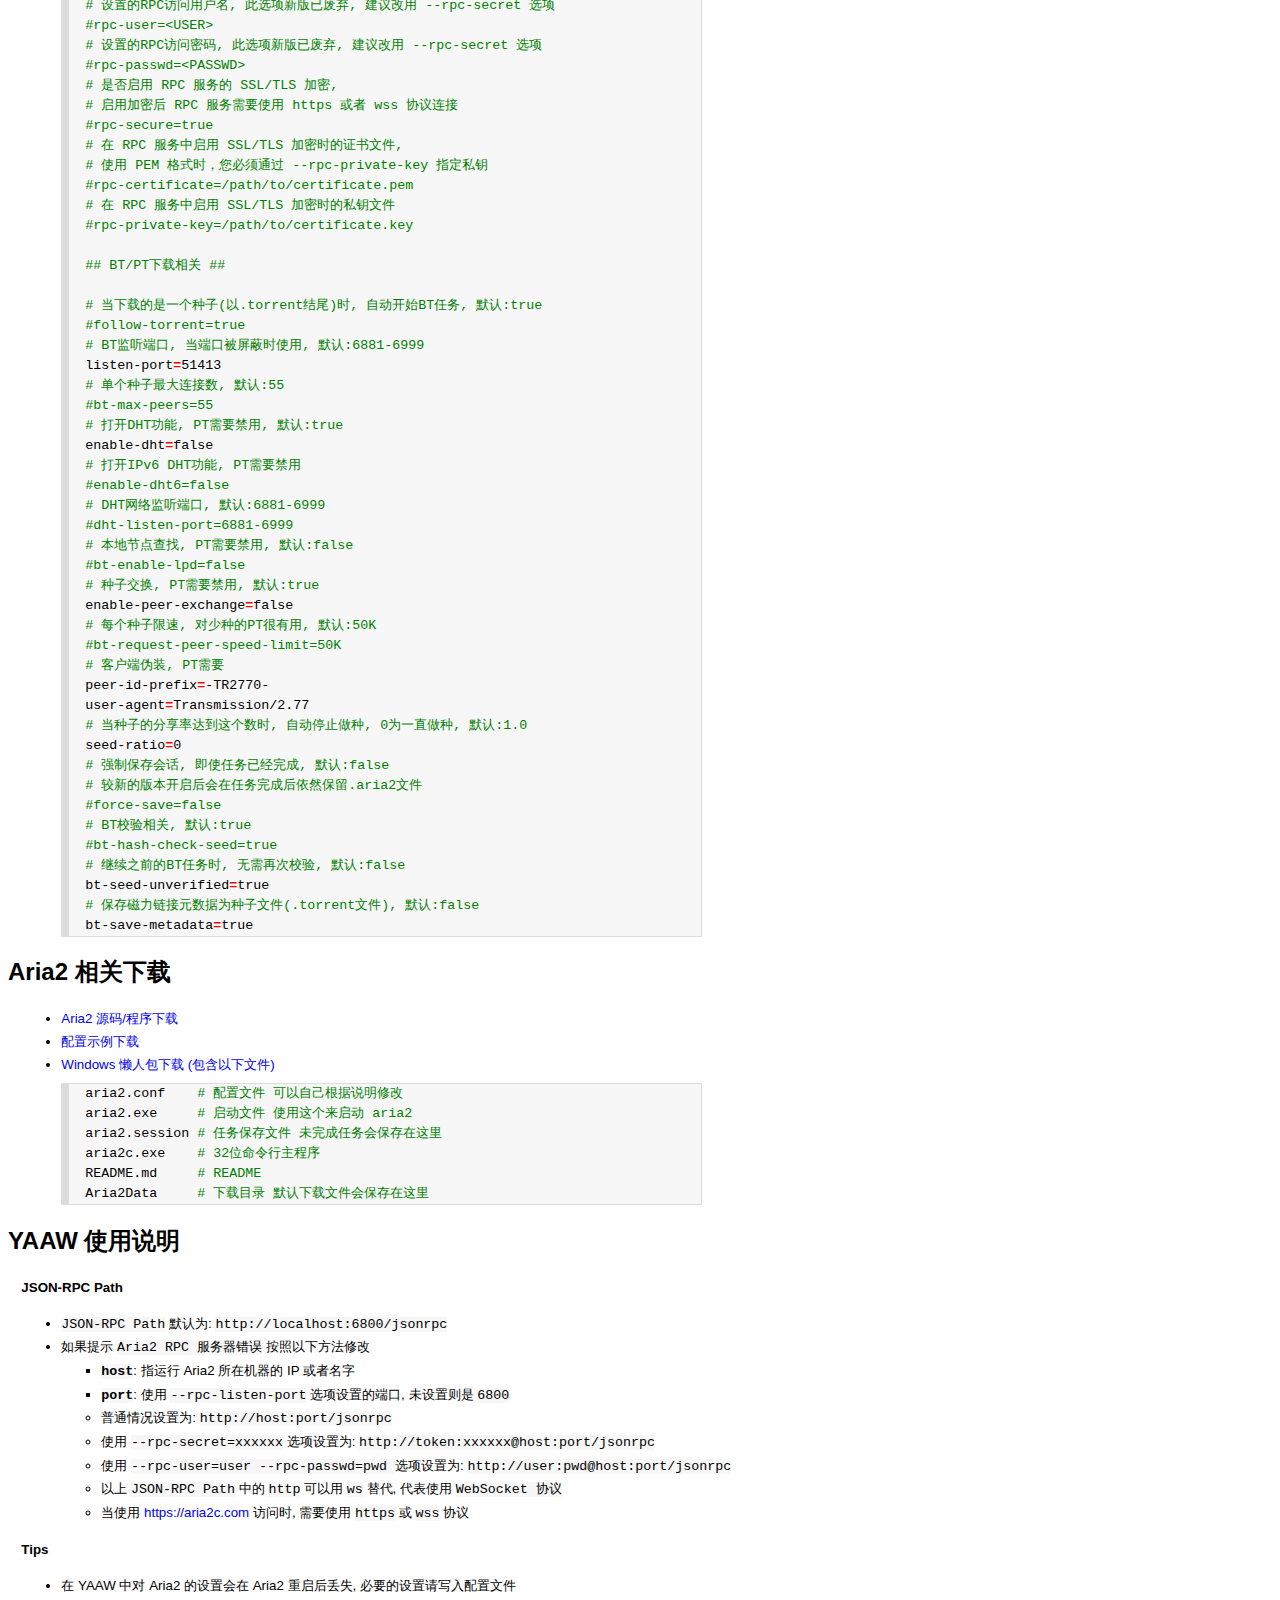
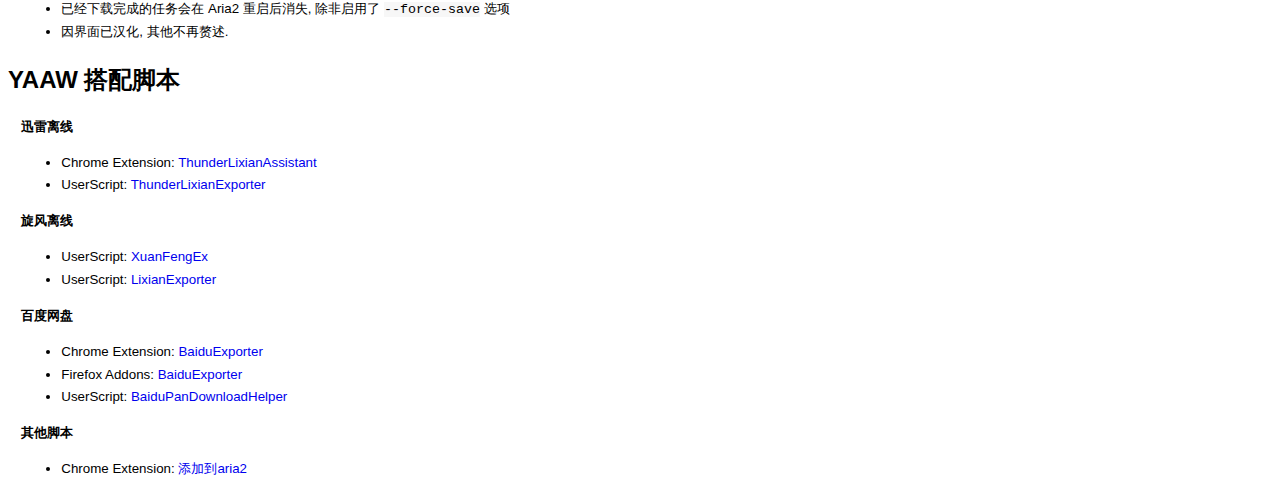
<file: aria2/yaaw/usage.html>
<!DOCTYPE html>
<html lang="zh-Hans">
<head>
	<meta charset="utf-8" />
	<title>Aria2 & YAAW 使用说明</title>
	<meta name="viewport" content="initial-scale=1, maximum-scale=1, minimum-scale=1, user-scalable=no, width=device-width">
	<meta name="author" content="aa65535" />
	<link href="favicon.ico" rel="shortcut icon" type="image/ico" />
	<meta name="keywords" content="aria2,yaaw,aria2使用说明,aria2配置说明,aria2脚本" />
	<meta name="description" content="Aria2 & YAAW 使用说明" />
	<style type="text/css">
		body {
			font: 12pt 'Hiragino Sans GB','Wenquanyi Micro Hei','Microsoft YaHei',sans-serif;
			font-size: 12pt;
			color: #000000;
			margin-bottom: 2em;
		}
		h1 {
			text-align: center;
		}
		a {
			text-decoration: none;
		}
		b {
			font-weight: 700;
		}
		.code, code {
			font-family: Monaco,Consolas,monospace;
			font-size: 10pt;
			background: #F7F7F7;
		}
		.code {
			width: 45em;
			margin: 0.5em 0;
			padding: 0 1.2em;
			border: 1px solid #DDD;
			border-left: 8px solid #DDD;
			line-height: 1.5;
			display: block;
		}
		.content {
			line-height: 1.7;
			font-size: 10pt;
			margin-left: 1em;
		}
		.sc1 {
			color: #008000;
		}
		.sc3 {
			font-weight: bold;
			color: #FF0000;
		}
	</style>
</head>
<body>
	<h1>Aria2 & YAAW 使用说明</h1>
	<hr>
	<h2>Aria2 配置说明</h2>
	<div class="content">
		<ul>
			<li><b>完整选项说明请参考 <a href="https://aria2.github.io/manual/en/html/aria2c.html" target="_blank">Aria2 Manual</a></b></li>
			<li><b>参数 <code>--dir</code> <code>--input-file</code> <code>--save-session</code> 根据实际情况修改路径</b></li>
			<li><b>配置示例, 可根据需要修改各项参数</b>
			<pre class="code">
<span class="sc1">## '#'开头为注释内容, 选项都有相应的注释说明, 根据需要修改 ##
## 被注释的选项填写的是默认值, 建议在需要修改时再取消注释  ##
</span><span class="sc0">
</span><span class="sc1">## 文件保存相关 ##
</span><span class="sc0">
</span><span class="sc1"># 文件的保存路径(可使用绝对路径或相对路径), 默认: 当前启动位置
</span><span class="sc5">dir</span><span class="sc3">=</span><span class="sc0">~/downloads
</span><span class="sc1"># 启用磁盘缓存, 0为禁用缓存, 需1.16以上版本, 默认:16M
#disk-cache=32M
# 文件预分配方式, 能有效降低磁盘碎片, 默认:prealloc
# 预分配所需时间: none &lt; falloc ? trunc &lt; prealloc
# falloc和trunc则需要文件系统和内核支持
# NTFS建议使用falloc, EXT3/4建议trunc, MAC 下需要注释此项
#file-allocation=none
# 断点续传
</span><span class="sc5">continue</span><span class="sc3">=</span><span class="sc0">true

</span><span class="sc1">## 下载连接相关 ##
</span><span class="sc0">
</span><span class="sc1"># 最大同时下载任务数, 运行时可修改, 默认:5
#max-concurrent-downloads=5
# 同一服务器连接数, 添加时可指定, 默认:1
</span><span class="sc5">max-connection-per-server</span><span class="sc3">=</span><span class="sc0">5
</span><span class="sc1"># 最小文件分片大小, 添加时可指定, 取值范围1M -1024M, 默认:20M
# 假定size=10M, 文件为20MiB 则使用两个来源下载; 文件为15MiB 则使用一个来源下载
</span><span class="sc5">min-split-size</span><span class="sc3">=</span><span class="sc0">10M
</span><span class="sc1"># 单个任务最大线程数, 添加时可指定, 默认:5
#split=5
# 整体下载速度限制, 运行时可修改, 默认:0
#max-overall-download-limit=0
# 单个任务下载速度限制, 默认:0
#max-download-limit=0
# 整体上传速度限制, 运行时可修改, 默认:0
#max-overall-upload-limit=0
# 单个任务上传速度限制, 默认:0
#max-upload-limit=0
# 禁用IPv6, 默认:false
#disable-ipv6=true
# 连接超时时间, 默认:60
#timeout=60
# 最大重试次数, 设置为0表示不限制重试次数, 默认:5
#max-tries=5
# 设置重试等待的秒数, 默认:0
#retry-wait=0
</span><span class="sc0">
</span><span class="sc1">## 进度保存相关 ##
</span><span class="sc0">
</span><span class="sc1"># 从会话文件中读取下载任务
</span><span class="sc5">input-file</span><span class="sc3">=</span><span class="sc0">/etc/aria2/aria2.session
</span><span class="sc1"># 在Aria2退出时保存`错误/未完成`的下载任务到会话文件
</span><span class="sc5">save-session</span><span class="sc3">=</span><span class="sc0">/etc/aria2/aria2.session
</span><span class="sc1"># 定时保存会话, 0为退出时才保存, 需1.16.1以上版本, 默认:0
#save-session-interval=60
</span><span class="sc0">
</span><span class="sc1">## RPC相关设置 ##
</span><span class="sc0">
</span><span class="sc1"># 启用RPC, 默认:false
</span><span class="sc5">enable-rpc</span><span class="sc3">=</span><span class="sc0">true
</span><span class="sc1"># 允许所有来源, 默认:false
</span><span class="sc5">rpc-allow-origin-all</span><span class="sc3">=</span><span class="sc0">true
</span><span class="sc1"># 允许非外部访问, 默认:false
</span><span class="sc5">rpc-listen-all</span><span class="sc3">=</span><span class="sc0">true
</span><span class="sc1"># 事件轮询方式, 取值:[epoll, kqueue, port, poll, select], 不同系统默认值不同
#event-poll=select
# RPC监听端口, 端口被占用时可以修改, 默认:6800
#rpc-listen-port=6800
# 设置的RPC授权令牌, v1.18.4新增功能, 取代 --rpc-user 和 --rpc-passwd 选项
#rpc-secret=&lt;TOKEN&gt;
# 设置的RPC访问用户名, 此选项新版已废弃, 建议改用 --rpc-secret 选项
#rpc-user=&lt;USER&gt;
# 设置的RPC访问密码, 此选项新版已废弃, 建议改用 --rpc-secret 选项
#rpc-passwd=&lt;PASSWD&gt;
# 是否启用 RPC 服务的 SSL/TLS 加密,
# 启用加密后 RPC 服务需要使用 https 或者 wss 协议连接
#rpc-secure=true
# 在 RPC 服务中启用 SSL/TLS 加密时的证书文件,
# 使用 PEM 格式时，您必须通过 --rpc-private-key 指定私钥
#rpc-certificate=/path/to/certificate.pem
# 在 RPC 服务中启用 SSL/TLS 加密时的私钥文件
#rpc-private-key=/path/to/certificate.key
</span><span class="sc0">
</span><span class="sc1">## BT/PT下载相关 ##
</span><span class="sc0">
</span><span class="sc1"># 当下载的是一个种子(以.torrent结尾)时, 自动开始BT任务, 默认:true
#follow-torrent=true
# BT监听端口, 当端口被屏蔽时使用, 默认:6881-6999
</span><span class="sc5">listen-port</span><span class="sc3">=</span><span class="sc0">51413
</span><span class="sc1"># 单个种子最大连接数, 默认:55
#bt-max-peers=55
# 打开DHT功能, PT需要禁用, 默认:true
</span><span class="sc5">enable-dht</span><span class="sc3">=</span><span class="sc0">false
</span><span class="sc1"># 打开IPv6 DHT功能, PT需要禁用
#enable-dht6=false
# DHT网络监听端口, 默认:6881-6999
#dht-listen-port=6881-6999
# 本地节点查找, PT需要禁用, 默认:false
#bt-enable-lpd=false
# 种子交换, PT需要禁用, 默认:true
</span><span class="sc5">enable-peer-exchange</span><span class="sc3">=</span><span class="sc0">false
</span><span class="sc1"># 每个种子限速, 对少种的PT很有用, 默认:50K
#bt-request-peer-speed-limit=50K
# 客户端伪装, PT需要
</span><span class="sc5">peer-id-prefix</span><span class="sc3">=</span><span class="sc0">-TR2770-
</span><span class="sc5">user-agent</span><span class="sc3">=</span><span class="sc0">Transmission/2.77
</span><span class="sc1"># 当种子的分享率达到这个数时, 自动停止做种, 0为一直做种, 默认:1.0
</span><span class="sc5">seed-ratio</span><span class="sc3">=</span><span class="sc0">0
</span><span class="sc1"># 强制保存会话, 即使任务已经完成, 默认:false
# 较新的版本开启后会在任务完成后依然保留.aria2文件
#force-save=false
# BT校验相关, 默认:true
#bt-hash-check-seed=true
# 继续之前的BT任务时, 无需再次校验, 默认:false
</span><span class="sc5">bt-seed-unverified</span><span class="sc3">=</span><span class="sc0">true
</span><span class="sc1"># 保存磁力链接元数据为种子文件(.torrent文件), 默认:false
</span><span class="sc5">bt-save-metadata</span><span class="sc3">=</span><span class="sc0">true</span>
</pre>
			</li>
		</ul>
	</div>
	<h2>Aria2 相关下载</h2>
	<div class="content">
		<ul>
			<li><a href="https://github.com/aria2/aria2/releases/latest" target="_blank">Aria2 源码/程序下载</a></li>
			<li><a href="archiver/aria2.conf" target="_blank">配置示例下载</a></li>
			<li><a href="archiver/aria2.zip" target="_blank">Windows 懒人包下载 (包含以下文件)</a>
				<pre class="code">aria2.conf    <span class="sc1"># 配置文件 可以自己根据说明修改</span>
aria2.exe     <span class="sc1"># 启动文件 使用这个来启动 aria2</span>
aria2.session <span class="sc1"># 任务保存文件 未完成任务会保存在这里</span>
aria2c.exe    <span class="sc1"># 32位命令行主程序</span>
README.md     <span class="sc1"># README</span>
Aria2Data     <span class="sc1"># 下载目录 默认下载文件会保存在这里</span></pre>
			</li>
		</ul>
	</div>
	<h2>YAAW 使用说明</h2>
	<div class="content">
		<b>JSON-RPC Path</b>
		<ul>
			<li><code>JSON-RPC Path</code> 默认为: <code>http://localhost:6800/jsonrpc</code></li>
			<li>如果提示 <code>Aria2 RPC 服务器错误</code> 按照以下方法修改
				<ul style="list-style-type: square;">
					<li><b><code>host</code></b>: 指运行 Aria2 所在机器的 IP 或者名字</li>
					<li><b><code>port</code></b>: 使用 <code>--rpc-listen-port</code> 选项设置的端口, 未设置则是 <code>6800</code></li>
				</ul>
				<ul style="list-style-type: circle;">
					<li>普通情况设置为: <code>http://host:port/jsonrpc</code></li>
					<li>使用 <code>--rpc-secret=xxxxxx</code> 选项设置为: <code>http://token:xxxxxx@host:port/jsonrpc</code></li>
					<li>使用 <code>--rpc-user=user --rpc-passwd=pwd </code> 选项设置为: <code>http://user:pwd@host:port/jsonrpc</code></li>
					<li>以上 <code>JSON-RPC Path</code> 中的 <code>http</code> 可以用 <code>ws</code> 替代, 代表使用 <code>WebSocket 协议</code></li>
					<li>当使用 <a href="https://aria2c.com" target="_blank">https://aria2c.com</a> 访问时, 需要使用 <code>https</code> 或 <code>wss</code> 协议</li>
				</ul>
			</li>
		</ul>
		<b>Tips</b>
		<ul>
			<li>在 YAAW 中对 Aria2 的设置会在 Aria2 重启后丢失, 必要的设置请写入配置文件</li>
			<li>已经下载完成的任务会在 Aria2 重启后消失, 除非启用了 <code>--force-save</code> 选项</li>
			<li>因界面已汉化, 其他不再赘述.</li>
		</ul>
	</div>
	<h2>YAAW 搭配脚本</h2>
	<div class="content">
		<b>迅雷离线</b>
		<ul>
			<li title="可以方便的把迅雷离线的下载地址导出到aria2/aria2-rpc/wget/IDM/Orbit，支持YAAW">Chrome Extension: <a href="https://chrome.google.com/webstore/detail/eehlmkfpnagoieibahhcghphdbjcdmen" target="_blank">ThunderLixianAssistant</a></li>
			<li title="将迅雷离线地址导出成aria2/wget等下载命令，方便Linux/Mac用户使用">UserScript: <a href="https://github.com/binux/ThunderLixianExporter" target="_blank">ThunderLixianExporter</a></li>
		</ul>
		<b>旋风离线</b>
		<ul>
			<li title="QQ旋风网页版离线下载增强">UserScript: <a href="https://greasyfork.org/scripts/354-xuanfengex" target="_blank">XuanFengEx</a></li>
			<li title="QQ旋风、迅雷离线、QQ旋风分享导出Aria2">UserScript: <a href="https://greasyfork.org/scripts/2398-lixianexporter" target="_blank">LixianExporter</a></li>
		</ul>
		<b>百度网盘</b>
		<ul>
			<li title="可以方便的把百度网盘的下载地址导出到aria2/aria2-rpc，支持YAAW">Chrome Extension: <a href="https://chrome.google.com/webstore/detail/mjaenbjdjmgolhoafkohbhhbaiedbkno" target="_blank">BaiduExporter</a></li>
			<li title="可以方便的把百度网盘的下载地址导出到aria2/aria2-rpc，支持YAAW">Firefox Addons: <a href="https://github.com/acgotaku/BaiduExporter" target="_blank">BaiduExporter</a></li>
			<li title="批量导出百度盘的下载链接">UserScript: <a href="https://greasyfork.org/scripts/294-baidupandownloadhelper" target="_blank">BaiduPanDownloadHelper</a></li>
		</ul>
		<b>其他脚本</b>
		<ul>
			<li title="用Aria2接管chrome的下载">Chrome Extension: <a href="https://chrome.google.com/webstore/detail/nimeojfecmndgolmlmjghjmbpdkhhogl" target="_blank">添加到aria2</a></li>
		</ul>
	</div>
</body>
</html>
</file>
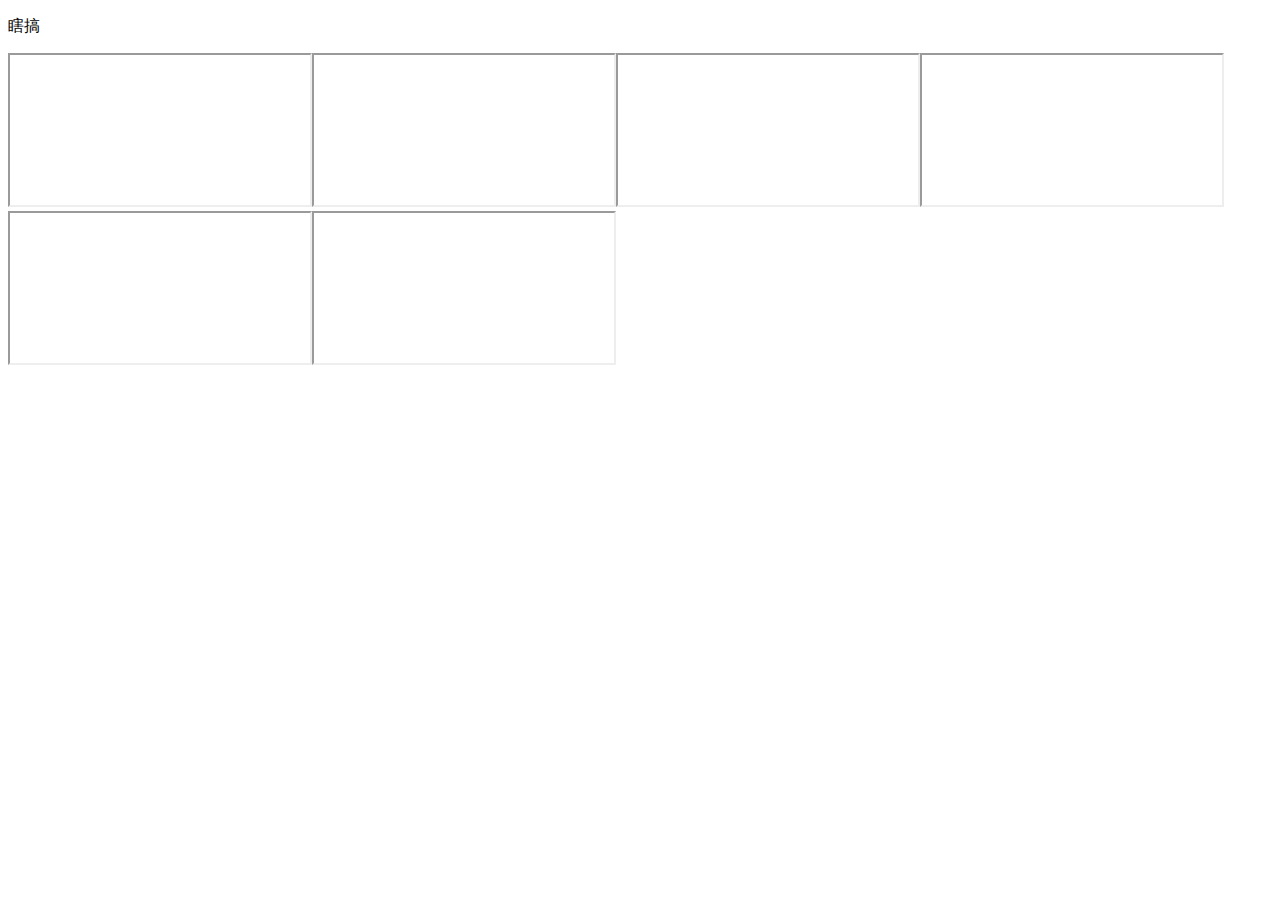
<file: file/azure/azure-webapp.html>
<!DOCTYPE html>
<html lang="zh-Hans">
<head>
    <meta charset="utf-8" />
    <title>ha</title>
</head>
<body>
    <p><a style="text-align: center;">瞎搞 </a></p>

    <script>
        var myId = new Array('au-east-01','hk-01', 'in-south-01', 'jp-east-01', 'jp-west-01', 'kr-south-01', );
        var loop = 6;
        for (var i = 0; i < loop; i++) {
            document.write('<iframe src="https://' + myId[i] + '.azurewebsites.net"></iframe>');
        }
    </script>
</body>
</html>
</file>
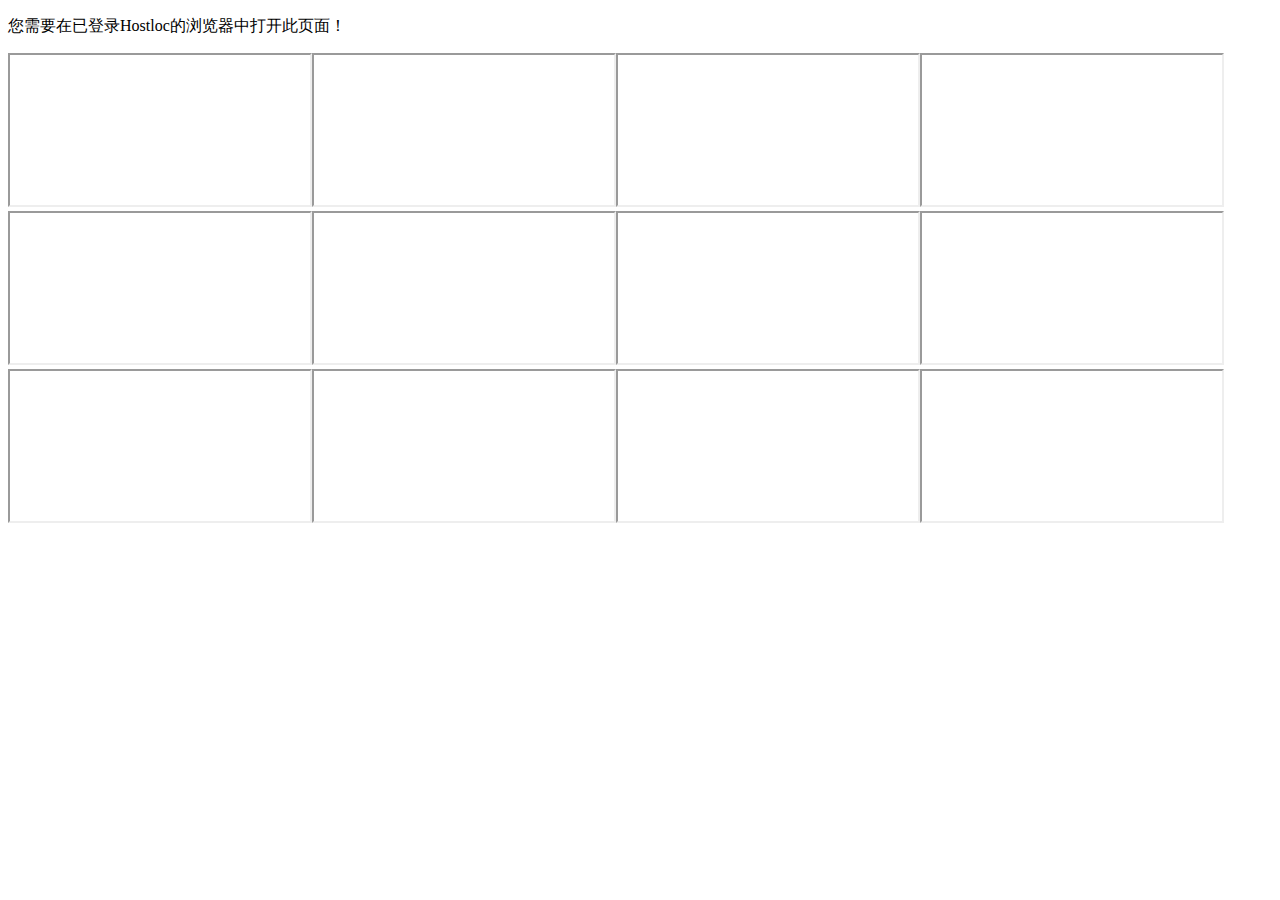
<file: file/hostloc/hostloc.html>
<!DOCTYPE html>
<html lang="zh-Hans">
<head>
    <meta charset="utf-8" />
    <title>Hostloc Visitor</title>
</head>
<body>
    <p><a style="text-align: center;">您需要在已登录Hostloc的浏览器中打开此页面！</a></p>

    <script>
        var loop = 12;
        var number = 0;
        for (var i = 0; i < loop; i++) {
            number = Math.ceil(Math.random() * 23676);
            document.write('<iframe src="https://www.hostloc.com/home.php?mod=space&do=index&uid=' + number + '"></iframe>');
        }
    </script>
</body>
</html>
</file>
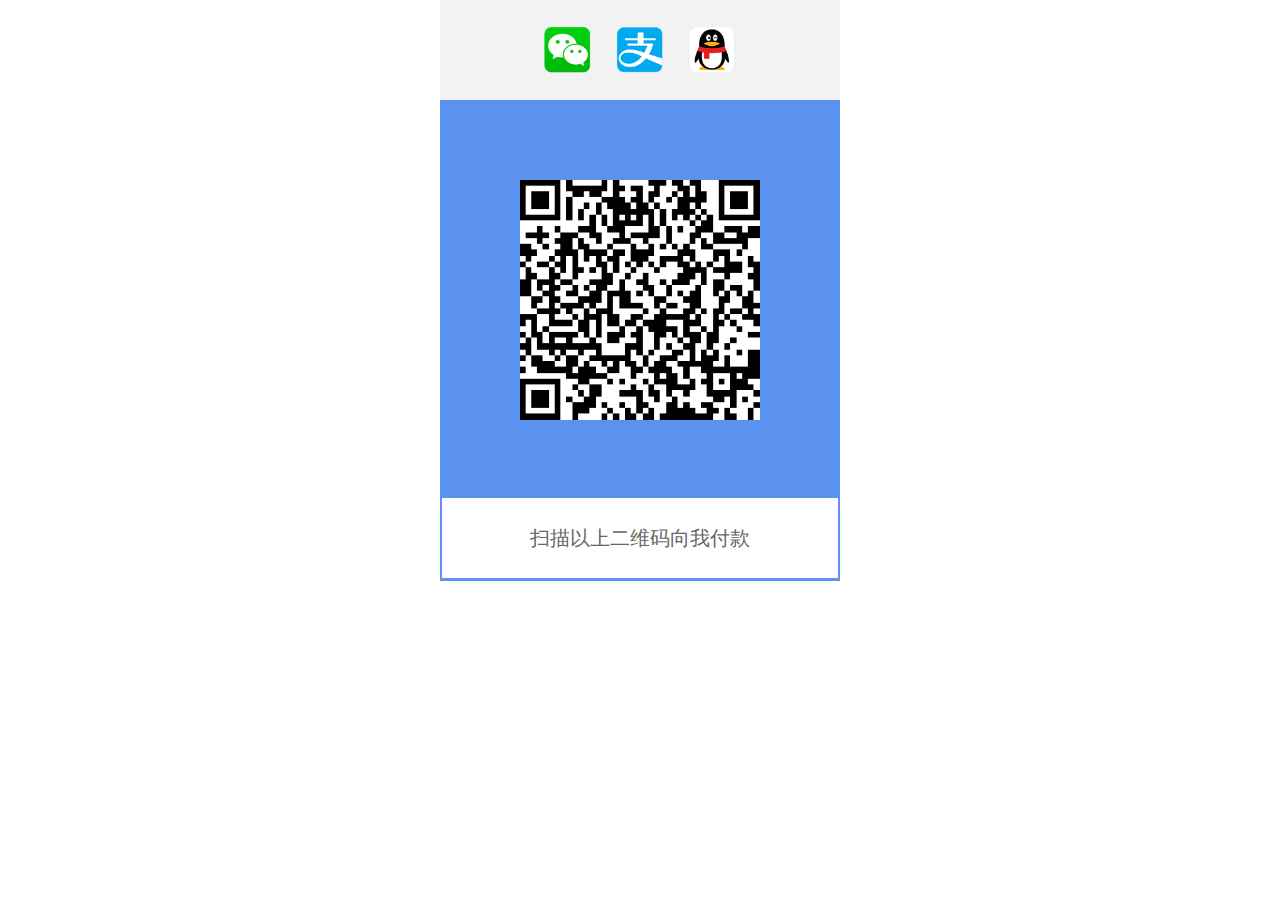
<file: file/tool/AllQRCodePay.html>
<!doctype html>
<html>

<head>
    <meta charset="utf-8">
    <meta http-equiv="X-UA-Compatible" content="IE=edge">
    <meta name="viewport" content="width=device-width, initial-scale=1">
    <title>通用收款码，支持QQ/微信/支付宝扫码</title>
    <script type="text/javascript" src="../../source/js/qrcode/qrcode.js"></script>
    <script>
        var setting = {
            // 在以下双引号中粘贴【QQ钱包】收款链接
            qqUrl: "QQ不支持",
            // 在以下双引号中粘贴【微信】收款链接
            wechatUrl: "wxp://f2f0klumNmHy680kwwrUpMGqa_GgdF8vGyPN",
            // 在以下双引号中粘贴【支付宝】收款链接
            aliUrl: "https://qr.alipay.com/fkx04577fwbavrefzvpg9af"
        }
    </script>
    <style>
        * {
            margin: 0;
            padding: 0;
            font-family: Microsoft yahei;
        }

        body {
            background-color: #fff;
        }

        .code-item {
            width: 100%;
            max-width: 400px;
            margin: 0 auto;
            padding-bottom: 1px;
            display: none;
            background-color: #5c92ef;
        }

        .code-title {
            height: 100px;
            background-color: #f2f2f2;
            background-position: center;
            background-repeat: no-repeat;
            background-size: 50%;
        }

        .code-area {
            text-align: center;
        }

        .code-footer {
            height: 80px;
            text-align: center;
            background-color: #fff;
            color: #666;
            line-height: 80px;
            font-size: 20px;
            margin: -2px 2px 2px 2px;
        }

        #code-all>.code-title {
            background-image: url("[data-uri]");
        }

        #code-qq {
            background-color: #54b4ef;
        }

        #code-qq>.code-title {
            background-image: url("[data-uri]");
        }

        #code-wechat {
            background-color: #54bc6e;
        }

        #code-wechat>.code-title {
            background-image: url("[data-uri]");
        }
    </style>
</head>

<body>
    <!-- 万能收款码展示区域 -->
    <div class="code-item" id="code-all">
        <div class="code-title"></div>
        <div class="code-area" id="code-area-all">
            <!-- <img id="page-url" src="[data-uri]"> -->
        </div>
        <div class="code-footer">扫描以上二维码向我付款</div>
    </div>
    <!-- QQ钱包二维码展示区域 -->
    <div class="code-item" id="code-qq">
        <div class="code-title"></div>
        <div class="code-area" id="code-area-qq"></div>
        <!-- <div class="code-footer">长按以上二维码向我付款</div> -->
        <div class="code-footer">QQ暂不支持</div>
    </div>
    <!-- 微信二维码展示区域 -->
    <div class="code-item" id="code-wechat">
        <div class="code-title"></div>
        <div class="code-area" id="code-area-wechat"></div>
        <div class="code-footer">长按以上二维码向我付款</div>
    </div>
    <script>
        if (navigator.userAgent.match(/Alipay/i)) {
            // 支付宝
            window.location.href = setting.aliUrl;
        } else if (navigator.userAgent.match(/MicroMessenger\//i)) {
            // 微信
            createQRCode("code-area-wechat", setting.wechatUrl);
            document.getElementById("code-wechat").style.display = "block";
        } else if (navigator.userAgent.match(/QQ\//i)) {
            // QQ
            createQRCode("code-area-qq", setting.qqUrl);
            document.getElementById("code-qq").style.display = "block";
        } else {
            // 其它，显示“万能码”
            createQRCode("code-area-all", window.location.href);
            document.getElementById("code-all").style.display = "block";
        }

        /*****************************************
         * url编码函数
         * 输入参数：待编码的字符串
         * 输出参数：编码好的
         ****************************************/
        function urlEncode(String) {
            //return String;
            return encodeURI(String).replace(/'/g, "%27").replace(/"/g, "%22");
            //return encodeURIComponent(String).replace(/'/g, "%27").replace(/"/g, "%22");
            //return String.replace(/'/g, "%27").replace(/"/g, "%22");
        }

        /*****************************************
         * 创建QRCode图片并将QRCode图片居中
         * 输入参数：二维码图片的img标签父元素的ID
         ****************************************/
        function createQRCode(fid, url) {
            // 用qrcode.js创建二维码图片
            var qr = new QRCode(document.getElementById(fid), urlEncode(url));
            // 二维码元素父元素
            var fele = document.getElementById(fid);
            // 二维码图片的 dataURL
            var data = qr._oDrawing._elCanvas.toDataURL("image/png");
            // 移除老元素
            fele.innerHTML = "";
            // 创建新的二维码图片元素 解决手机上无法将canvas识别为图片的问题
            var newImg = document.createElement("img");
            // 添加src属性
            newImg.src = data;
            // 图片样式
            newImg.setAttribute("style", "display: block;margin: 0 80px 80px 80px;width: 60%;min-width: 100px;");
            // 添加图片到页面上
            fele.appendChild(newImg);
            fele.removeAttribute("title");
            // 解决图片的 margin-top 在手机上失效的问题
            fele.setAttribute("style", "padding-top: 80px;");
        }

    </script>
</body>

</html>
</file>
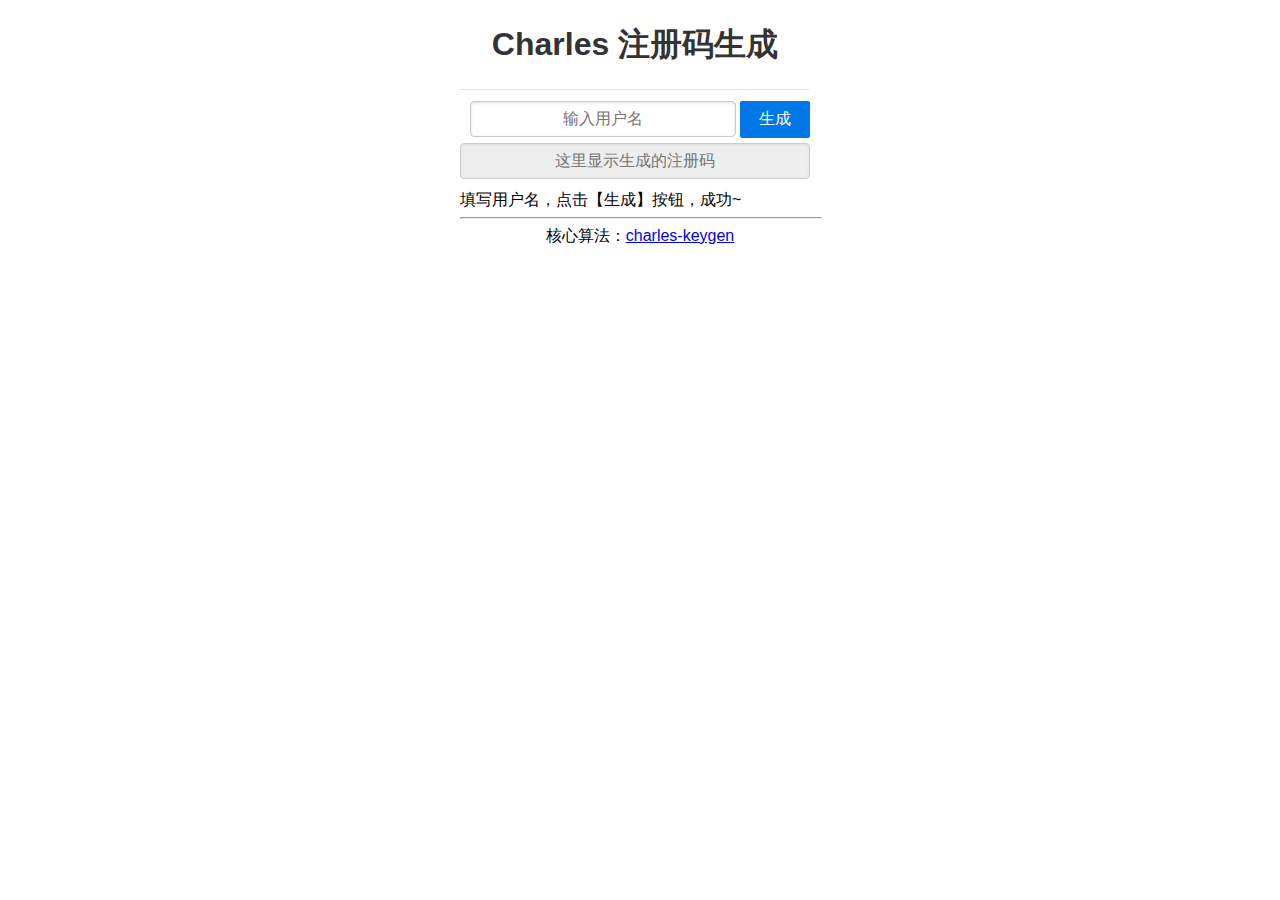
<file: file/tool/CharlesKeygen.html>
<!DOCTYPE html>
<html lang="en">
  <head>
    <meta charset="UTF-8" />
    <meta http-equiv="X-UA-Compatible" content="IE=edge" />
    <meta name="viewport" content="width=device-width, initial-scale=1.0" />
    <title>Charles 注册码生成</title>
    <link rel="stylesheet" href="./css/Raleway.200.css" />
    <link rel="stylesheet" href="./css/pure-min.css" />

    <style>
      .text-center {
        text-align: center;
      }
      .text-right {
        text-align: right;
      }
      input {
        height: auto;
        line-height: normal;
        display: inline-block !important;
      }
      fieldset > div {
        margin-bottom: 5px;
        white-space: nowrap;
      }
    </style>
    <script>
      /**
       * RC5加解密
       * 直接翻译自 https://gitee.com/thom/charles-keygen/blob/master/src/main/java/com/xk72/charles/SimpleRC5.java
       */
      function SimpleRC5() {
        //const P32 = -1209970333;
        //const Q32 = -1640531527;
        //const P32 = 0xb7e15163;
        //const Q32 = 0x9e3779b9;
        const P32 = 0xb7e15163n.longForceToInt();
        const Q32 = 0x9e3779b9n.longForceToInt();

        const R = 12;
        const t = 2 * (R + 1);
        const S = new Array(t).fill(0);
        const c = 2;

        const key = arguments[arguments.length - 1];
        if (typeof key === "bigint") setKey();
        else throw new TypeError("参数必须为 BigInt");

        /**
         * RC5加密
         * @param {BigInt} input
         * @returns {BigInt}
         */
        this.encrypt = function (input) {
          let A = input.longForceToInt() + S[0];
          let B = input.unsignedRightShift(32).longForceToInt() + S[1];
          //int B = (int) (in >>> 32) + S[1];

          for (let i = 1; i <= R; i++) {
            A = rotateLeft(A ^ B, B) + S[2 * i];
            B = rotateLeft(B ^ A, A) + S[2 * i + 1];
          }

          return asLong(A, B);
        };

        /**
         * RC5解密
         * @param {BigInt} input
         * @returns {BigInt}
         */
        this.decrypt = function (input) {
          let A = input.longForceToInt();
          let B = input.unsignedRightShift(32).longForceToInt();
          //let B = (input >>> 32n).longForceToInt();

          for (let i = R; i > 0; i--) {
            B = rotateRight(B - S[2 * i + 1], A) ^ A;
            A = rotateRight(A - S[2 * i], B) ^ B;
          }

          B = BigInt(B - S[1]).longForceToInt();
          A = BigInt(A - S[0]).longForceToInt();

          return asLong(A, B);
        };

        /**
         * @param {number} x
         * @param {number} y
         * @returns {number}
         */
        function rotateLeft(x, y) {
          return (x << (y & (32 - 1))) | (x >>> (32 - (y & (32 - 1))));
        }
        this.rotateLeft = rotateLeft;

        /**
         * @param {number} x
         * @param {number} y
         * @returns {number}
         */
        function rotateRight(x, y) {
          return (x >>> (y & (32 - 1))) | (x << (32 - (y & (32 - 1))));
        }

        /**
         *
         * @param {number} a
         * @param {number} b
         * @returns {BigInt}
         */
        function asLong(a, b) {
          return (BigInt(a) & 0xffffffffn) | (BigInt(b) << 32n);
        }

        function setKey() {
          let L = [];
          L.push(key.longForceToInt());
          L.push(key.unsignedRightShift(32).longForceToInt());
          //L[1] = (int) (key >>> 32);

          S[0] = P32;
          for (let i = 1; i < t; i++) {
            S[i] = BigInt(S[i - 1] + Q32).longForceToInt();
          }

          let i = 0,
            j = 0;
          let A = 0,
            B = 0;

          for (let k = 0; k < 3 * t; k++) {
            A = S[i] = rotateLeft(S[i] + A + B, 3);
            B = L[j] = rotateLeft(L[j] + A + B, A + B);
            i = (i + 1) % t;
            j = (j + 1) % c;
          }
        }
      }
    </script>
    <script>
      /**
       * 模拟Java的类型强转,会损失精度的那种
       * @param {number|bigint} sourceNum 原始数据
       * @param {number} targetBit 要强制转换成的数据的字节数, byte:1; short:2; int:4; long:8(该情况未考虑,所以可能会有问题)
       * @returns 强转后的数据
       */
      function forceCast(sourceNum, targetBit) {
        // 转二进制 去除负号
        let bin = sourceNum.toString(2);
        if (sourceNum < 0) bin = sourceNum.complement();

        // 补足指定bit位数
        let targetBitNum = targetBit * 8;
        if (bin.length >= targetBitNum)
          bin = bin.substring(bin.length - targetBitNum);
        // 原始数据bit数没达到指定位数,无需强转
        else return sourceNum;

        if (bin.startsWith("1")) {
          // 强转后是负数 求原码
          let hex = "7".padEnd(2 * targetBit, "f");
          let result = (parseInt(bin.substring(1), 2) ^ parseInt(hex, 16)) + 1;
          return -result;
        }
        // 正数 补码即是原码
        else return parseInt(bin, 2);
      }

      /**
       * long(8字节)强转转int(4字节),模拟Java的类型强转
       * @returns
       */
      Number.prototype.longForceToInt = BigInt.prototype.longForceToInt = function () {
        return parseInt(forceCast(this, 4));
      };
      /**
       * int(4字节)强转转byte(1字节),模拟Java的类型强转
       * @returns
       */
      Number.prototype.intForceToByte = BigInt.prototype.intForceToByte = function () {
        return parseInt(forceCast(this, 1));
      };

      /**
       * int(4字节)转byte[]数组,大端
       * @returns
       */
      Number.prototype.intTo4BitBytes = function () {
        let bs = [];
        for (let i = 3; i >= 0; i--) bs.push((this >> (8 * i)) & 0xff);
        return bs;
      };

      /**
       * long(8字节)转byte[],大端
       * @returns {}
       */
      BigInt.prototype.longTo8BitBytes = function () {
        let bs = [];
        let shift;
        for (let i = 0; i < 8; i++) {
          shift = BigInt((7 - i) << 3);
          bs.push(((this >> shift) & 0xffn).intForceToByte());
          //bs.push(parseInt((this >> shift) & 0xFFn));
        }
        return bs;
      };

      /**
       * BigInt类型的无符号右移位运算 当做long(8字节)类型处理
       * @param {number} shiftDistance 右移位数
       */
      BigInt.prototype.unsignedRightShift = function (shiftDistance) {
        // 正数正经右移
        if (this > 0n) return this >> BigInt(shiftDistance);

        // https://docs.oracle.com/javase/specs/jls/se8/html/jls-15.html#jls-15.19
        // Java移位操作符中,有以下规则,保证了实际移位位数总是在各自类型的bit位数范围内(int:0~31;long:0~63)
        // 如果左侧操作数为int,则移位距离为位数二进制补码的最后5位所代表的数,比如2>>1,1的补码最后8位为00000001,最后5位为00001代表1,即右移1位
        // 如果左侧操作数为long,则移位距离为位数二进制补码的最后6位所代表的数,比如2L>>1,1的补码最后6位为000001代表1,即右移1位
        // 移位距离为负数的同样遵循当前规则,可以变换成正数
        // 比如>>-1,-1的补码32个bit位全是1(第1位是符号位),则int右移时补码后5位为11111代表31,因此n>>-1 === n>>31

        // 负数另外计算 只处理long类型
        // 计算真正的移位位数 即补码最后6位
        let shiftDistanceBin = shiftDistance.complement();
        shiftDistanceBin = shiftDistanceBin.substring(
          shiftDistanceBin.length - 6
        );
        shiftDistance = parseInt(shiftDistanceBin, 2);

        // 求补码 补符号位
        bin = this.complement();
        // 右移位 补足long类型bit位数
        bin = bin.substr(0, bin.length - shiftDistance).padStart(64, "0");
        return BigInt("0b" + bin);
      };

      /**
       * 求补码,求long(8字节)的
       */
      BigInt.prototype.complement = function () {
        return calcComplement(this, 1n, 0xffffffffffffffffn, 64, (bin) =>
          BigInt("0b" + bin)
        );
      };

      /**
       * 求补码, 求int(4字节)的
       */
      Number.prototype.complement = function () {
        return calcComplement(this, 1, 0xffffffff, 32, (bin) =>
          parseInt(bin, 2)
        );
      };

      /**
       * 求数的补码,带符号位
       * @param {number|bigint} source 数据
       * @param {number|bigint} one 数字1
       * @param {number|bigint} intermediate 求反码时的异或数
       * @param {number} bitDigit 目标数据的bit位数 int:32; long:64
       * @param {function} bin2decFunc 二进制转十进制时的方式
       */
      function calcComplement(
        source,
        one,
        intermediate,
        bitDigit,
        bin2decFunc
      ) {
        // 正数补码是本身 补足位数
        if (source >= 0) return source.toString(2).padStart(bitDigit, "0");
        // 求反码 同时补足bit位数(第1位为符号位)
        let bin = (-source ^ intermediate)
          .toString(2)
          .padStart(bitDigit - 1, "0");
        return (bin2decFunc(bin) + one).toString(2);
      }

      /**
       * 8字节 byte[] 转 Long 大端
       * @returns {BigInt}
       */
      Array.prototype.bytesToLong = function () {
        let value = 0n;
        let shift;
        for (let count = 0; count < 8; ++count) {
          shift = BigInt((7 - count) << 3);
          value |= (0xffn << shift) & (BigInt(this[count]) << shift);
        }
        return value;
      };

      /**
       * 4字节 byte[] 转 int 大端
       * @returns {number}
       */
      Array.prototype.bytesToInt = function () {
        let value = 0;
        for (let count = 0; count < 4; ++count) {
          value |= this[count] << ((7 - count) << 3);
        }
        return value;
      };

      /**
       * 字符串转 byte[]
       */
      String.prototype.toBytes = function () {
        var bytes = new Array();
        var len, char;
        len = this.length;
        for (var i = 0; i < len; i++) {
          char = this.charCodeAt(i);
          if (char >= 0x010000 && char <= 0x10ffff) {
            bytes.push(((char >> 18) & 0x07) | 0xf0);
            bytes.push(((char >> 12) & 0x3f) | 0x80);
            bytes.push(((char >> 6) & 0x3f) | 0x80);
            bytes.push((char & 0x3f) | 0x80);
          } else if (char >= 0x000800 && char <= 0x00ffff) {
            bytes.push(((char >> 12) & 0x0f) | 0xe0);
            bytes.push(((char >> 6) & 0x3f) | 0x80);
            bytes.push((char & 0x3f) | 0x80);
          } else if (char >= 0x000080 && char <= 0x0007ff) {
            bytes.push(((char >> 6) & 0x1f) | 0xc0);
            bytes.push((char & 0x3f) | 0x80);
          } else {
            bytes.push(char & 0xff);
          }
        }
        return bytes;
      };
    </script>
    <script>
      //const RC5KEY_NAME = 0x7a21c951691cd470n;
      const RC5KEY_NAME = 8800536498351690864n;
      //const RC5KEY_KEY = 0xb4f0e0ccec0eafadn;
      const RC5KEY_KEY = -5408575981733630035n;

      /**
       * magic by worked / banned key
       */
      //const NAME_PREFIX = 0x54882f8a;
      const NAME_PREFIX = 1418211210;

      /**
       * @param {string} name
       * @returns {number}
       */
      function calcPrefix(name) {
        let bytes = name.replace(/[  \u180e    　]/g, " ").toBytes();

        let len = bytes.length + 4;
        let padded = ((~len + 1) & (8 - 1)) + len;

        let input = [...bytes.length.intTo4BitBytes(), ...bytes];
        while (input.length < padded) input.push(0);

        let rc5 = new SimpleRC5(RC5KEY_NAME);
        let output = [];
        for (let i = 0; i < Math.floor(input.length / 8); i++) {
          output.push(
            ...rc5
              .encrypt(input.slice(i * 8, i * 8 + 8).bytesToLong())
              .longTo8BitBytes()
          );
        }
        while (output.length < padded) output.push(0);

        let n = 0;
        output.forEach((b) => (n = rc5.rotateLeft(n ^ b, 0x3)));
        return n;
      }

      /**
       * @param {BigInt} n
       * @returns {number}
       */
      function xor(n) {
        let n2 = 0n;
        for (let i = 56; i >= 0; i -= 8) {
          n2 ^= n.unsignedRightShift(i) & 0xffn;
          //n2 ^= ((n >>> i) & 0xffL);
        }
        return Math.abs((n2 & 0xffn).longForceToInt());
      }

      /**
       * @param {number} name 用户名
       * @param {number} suffix
       * @returns {string}
       */
      function keygen(name) {
        let prefix = BigInt(calcPrefix(name) ^ NAME_PREFIX) << 32n;
        let min = 100,
          max = 10000;
        let suffix = Math.floor(Math.random() * (max - min) + min);

        switch (suffix >> 16) {
          case 0x0401: // user - v4
          case 0x0402: // site - v4
          case 0x0403: // multi-site - v4
            prefix |= BigInt(suffix);
            break;
          default:
            prefix |= BigInt(0x01000000 | (suffix & 0xffffff));
            break;
        }
        let out = new SimpleRC5(RC5KEY_KEY).decrypt(prefix);
        let key1 = BigInt("0b" + xor(prefix).complement())
          .toString(16)
          .padStart(2, "0");
        let key2 = BigInt("0b" + out.complement())
          .toString(16)
          .padStart(16, "0");
        return key1 + key2;
      }
    </script>
  </head>
  <body>
    <div style="margin: 0 auto; width: 360px">
      <div id="main">
        <div class="content">
          <div class="pure-form">
            <fieldset class="text-center" style="width: 350px">
              <legend><h1>Charles 注册码生成</h1></legend>
              <div class="text-right">
                <input
                  id="username"
                  name="username"
                  type="text"
                  style="width: 76%; text-align: center; height: auto"
                  placeholder="输入用户名"
                />
                <button
                  type="submit"
                  class="pure-button pure-button-primary"
                  style="width: 20%; box-sizing: border-box; margin: 0"
                  onclick="generate();"
                >
                  生成
                </button>
              </div>
              <input
                name="regcode"
                type="text"
                id="regcode"
                readonly="readonly"
                class="text-center"
                style="width: 100%"
                placeholder="这里显示生成的注册码"
              />
            </fieldset>
            填写用户名，点击【生成】按钮，成功~
            <hr width="100%" />
          </div>
          <div style="text-align: center">
            核心算法：<a href="https://gitee.com/thom/charles-keygen"
              >charles-keygen</a
            >
          </div>
        </div>
      </div>
    </div>
    <script>
      const usernameEle = document.getElementById("username");
      const regcodeEle = document.getElementById("regcode");
      function generate() {
        let username = usernameEle.value;
        if (!username) {
          alert("填写用户名");
          return;
        }
        regcodeEle.value = keygen(username);
      }
    </script>
  </body>
</html>
</file>
<file: file/Core-Values-Encoder/index.css>
body{
    overflow-x: hidden;
}
header>h2{
    text-align: center;
}
div.content{
    display: flex;
    flex-direction: row;
    justify-content: center;
}
div.content>textarea{
    width: 30em;
    height: 12em;
    margin: 1em;
}
div.content>.buttons{
    display: flex;
    flex-direction: column;
    justify-content: space-around;
}
footer>p{
    text-align: center;
}
</file>
<file: file/pictures/ipfs.io/assets/css/uploader.css>
.uploader
{
	border: 2px dotted #A5A5C7;
	width: 100%;
	color: #92AAB0;
	text-align: center;
	vertical-align: middle;
	padding: 30px 0px;
	margin-bottom: 10px;
	font-size: 200%;

	cursor: default;

	-webkit-touch-callout: none;
	-webkit-user-select: none;
	-khtml-user-select: none;
	-moz-user-select: none;
	-ms-user-select: none;
	user-select: none;
}

.uploader div.or {
	font-size: 50%;
	font-weight: bold;
	color: #C0C0C0;
	padding: 10px;
}

.uploader div.browser label {
	background-color: #5a7bc2;
	padding: 5px 15px;
	color: white;
	padding: 6px 0px;
	font-size: 40%;
	font-weight: bold;
	cursor: pointer;
	border-radius: 2px;
	position: relative;
	overflow: hidden;
	display: block;
	width: 300px;
	margin: 20px auto 0px auto;

	box-shadow: 2px 2px 2px #888888;
}

.uploader div.browser span {
	cursor: pointer;
}


.uploader div.browser input {
	position: absolute;
	top: 0;
	right: 0;
	margin: 0;
	border: solid transparent;
	border-width: 0 0 100px 200px;
	opacity: .0;
	filter: alpha(opacity= 0);
	-o-transform: translate(250px,-50px) scale(1);
	-moz-transform: translate(-300px,0) scale(4);
	direction: ltr;
	cursor: pointer;
}

.uploader div.browser label:hover {
	background-color: #427fed;
}
</file>
<file: file/pictures/ipfs.io/assets/css/demo.css>
/* Main Styles */
#demo-nav {
  background: url(images/dark-bg.png);
  min-height: 40px;
}

#demo-nav a {
  /*color: #aaa;*/
  font-weight: bold;
  
  font-size: 12px;
  
  padding: 10px 15px;
}

#demo-nav a.home {
  color: #FFBF00;
  font-size: 16px;
  padding-left: 0px;
}

.demo-wrapper {
	margin-top:40px;
}

.demo-columns {
	margin-top: 35px;
	margin-bottom: 15px
}

.demo-note{
	color:gray;
	font-style: italic;
}

.demo-footer {
	padding-top: 19px;
	color: #777;
	border-top: 1px solid #e5e5e5;
}

/* Debug console */
.demo-panel-debug {
	min-height: 90px;
	max-height: 90px;
	overflow: auto;
	cursor: default;
}

.demo-panel-debug ul {
	margin-bottom: 0px;
	padding-left: 0px;
	list-style-type:none;
}

.demo-panel-debug ul li,
.demo-panel-debug ul li.demo-default {
	color: gray;
}

.demo-panel-debug ul li.demo-error {
	color: #990000;
}

.demo-panel-debug ul li.demo-success {
	color: #009900;
}

.demo-panel-debug ul li.demo-info {
	color: #000099;
}

/* D&D Demo */
.demo-panel-files {
	max-height: 290px;
	min-height: 290px;
	overflow: auto;
	cursor: default;
}

.demo-file-id {
	font-weight: bold;
}

.demo-file-size{
	font-style: italic;
	color: gray;
	font-size: 90%;
}

.demo-file-status,
.demo-file-status-default{
	color: gray;
}

.demo-file-status-error{
	color: #990000;
}

.demo-file-status-success{
	color: #009900;
}

.demo-image-preview {
	float:left;
	margin-right: 10px;
	margin-top: 4px;
	height: 56px;
	width: 56px;

	-webkit-border-radius: 4px;
	-moz-border-radius: 4px;
	border-radius: 4px;
}

#other_img{
	margin: 0px -15px;
}
#other_img img{
	width: 100%;
	max-height: 300px;
}
#other_img div{
	width: 16.66667%;
}
</file>
<file: file/tool/css/Raleway.200.css>
/* cyrillic-ext */
@font-face {
  font-family: 'Raleway';
  font-style: normal;
  font-weight: 200;
  src: url(https://fonts.gstatic.com/s/raleway/v19/1Ptxg8zYS_SKggPN4iEgvnHyvveLxVtaorCFPrEHJA.woff2) format('woff2');
  unicode-range: U+0460-052F, U+1C80-1C88, U+20B4, U+2DE0-2DFF, U+A640-A69F, U+FE2E-FE2F;
}
/* cyrillic */
@font-face {
  font-family: 'Raleway';
  font-style: normal;
  font-weight: 200;
  src: url(https://fonts.gstatic.com/s/raleway/v19/1Ptxg8zYS_SKggPN4iEgvnHyvveLxVtaorCMPrEHJA.woff2) format('woff2');
  unicode-range: U+0400-045F, U+0490-0491, U+04B0-04B1, U+2116;
}
/* vietnamese */
@font-face {
  font-family: 'Raleway';
  font-style: normal;
  font-weight: 200;
  src: url(https://fonts.gstatic.com/s/raleway/v19/1Ptxg8zYS_SKggPN4iEgvnHyvveLxVtaorCHPrEHJA.woff2) format('woff2');
  unicode-range: U+0102-0103, U+0110-0111, U+0128-0129, U+0168-0169, U+01A0-01A1, U+01AF-01B0, U+1EA0-1EF9, U+20AB;
}
/* latin-ext */
@font-face {
  font-family: 'Raleway';
  font-style: normal;
  font-weight: 200;
  src: url(https://fonts.gstatic.com/s/raleway/v19/1Ptxg8zYS_SKggPN4iEgvnHyvveLxVtaorCGPrEHJA.woff2) format('woff2');
  unicode-range: U+0100-024F, U+0259, U+1E00-1EFF, U+2020, U+20A0-20AB, U+20AD-20CF, U+2113, U+2C60-2C7F, U+A720-A7FF;
}
/* latin */
@font-face {
  font-family: 'Raleway';
  font-style: normal;
  font-weight: 200;
  src: url(https://fonts.gstatic.com/s/raleway/v19/1Ptxg8zYS_SKggPN4iEgvnHyvveLxVtaorCIPrE.woff2) format('woff2');
  unicode-range: U+0000-00FF, U+0131, U+0152-0153, U+02BB-02BC, U+02C6, U+02DA, U+02DC, U+2000-206F, U+2074, U+20AC, U+2122, U+2191, U+2193, U+2212, U+2215, U+FEFF, U+FFFD;
}
</file>
